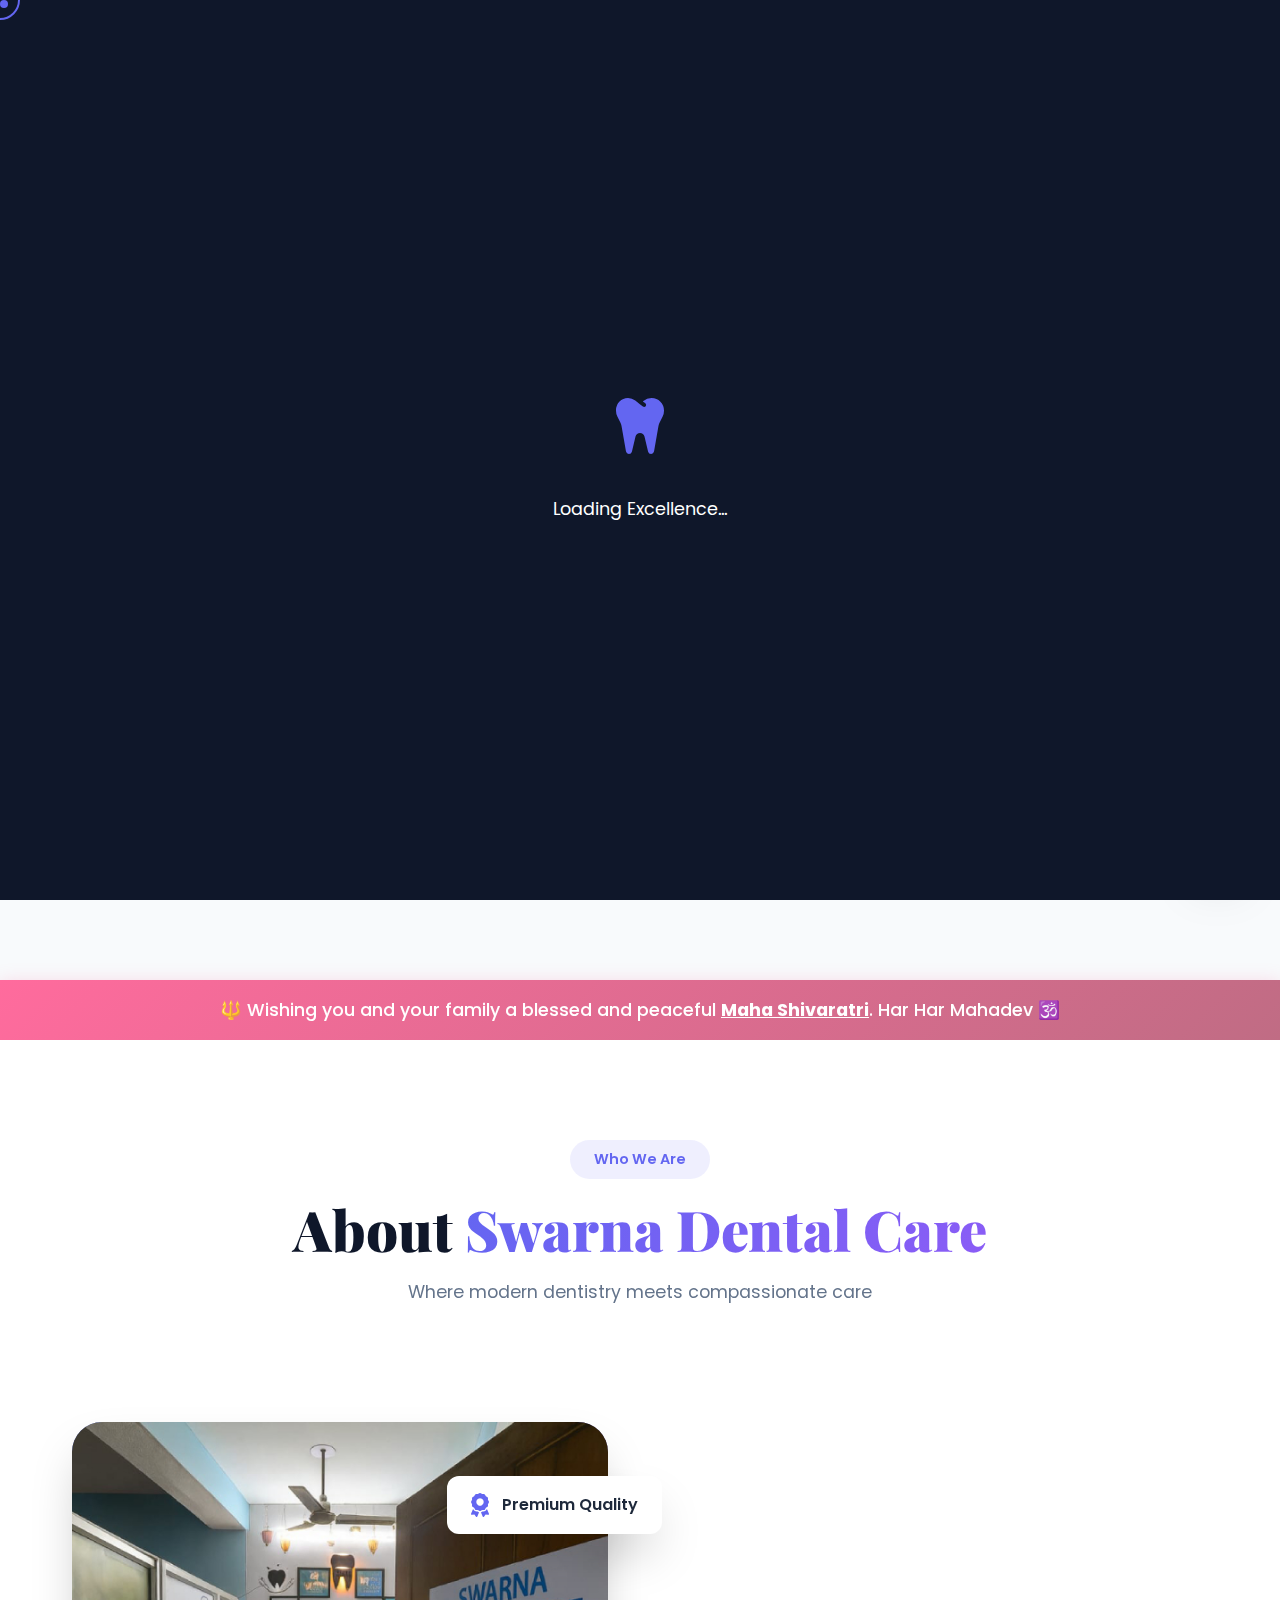
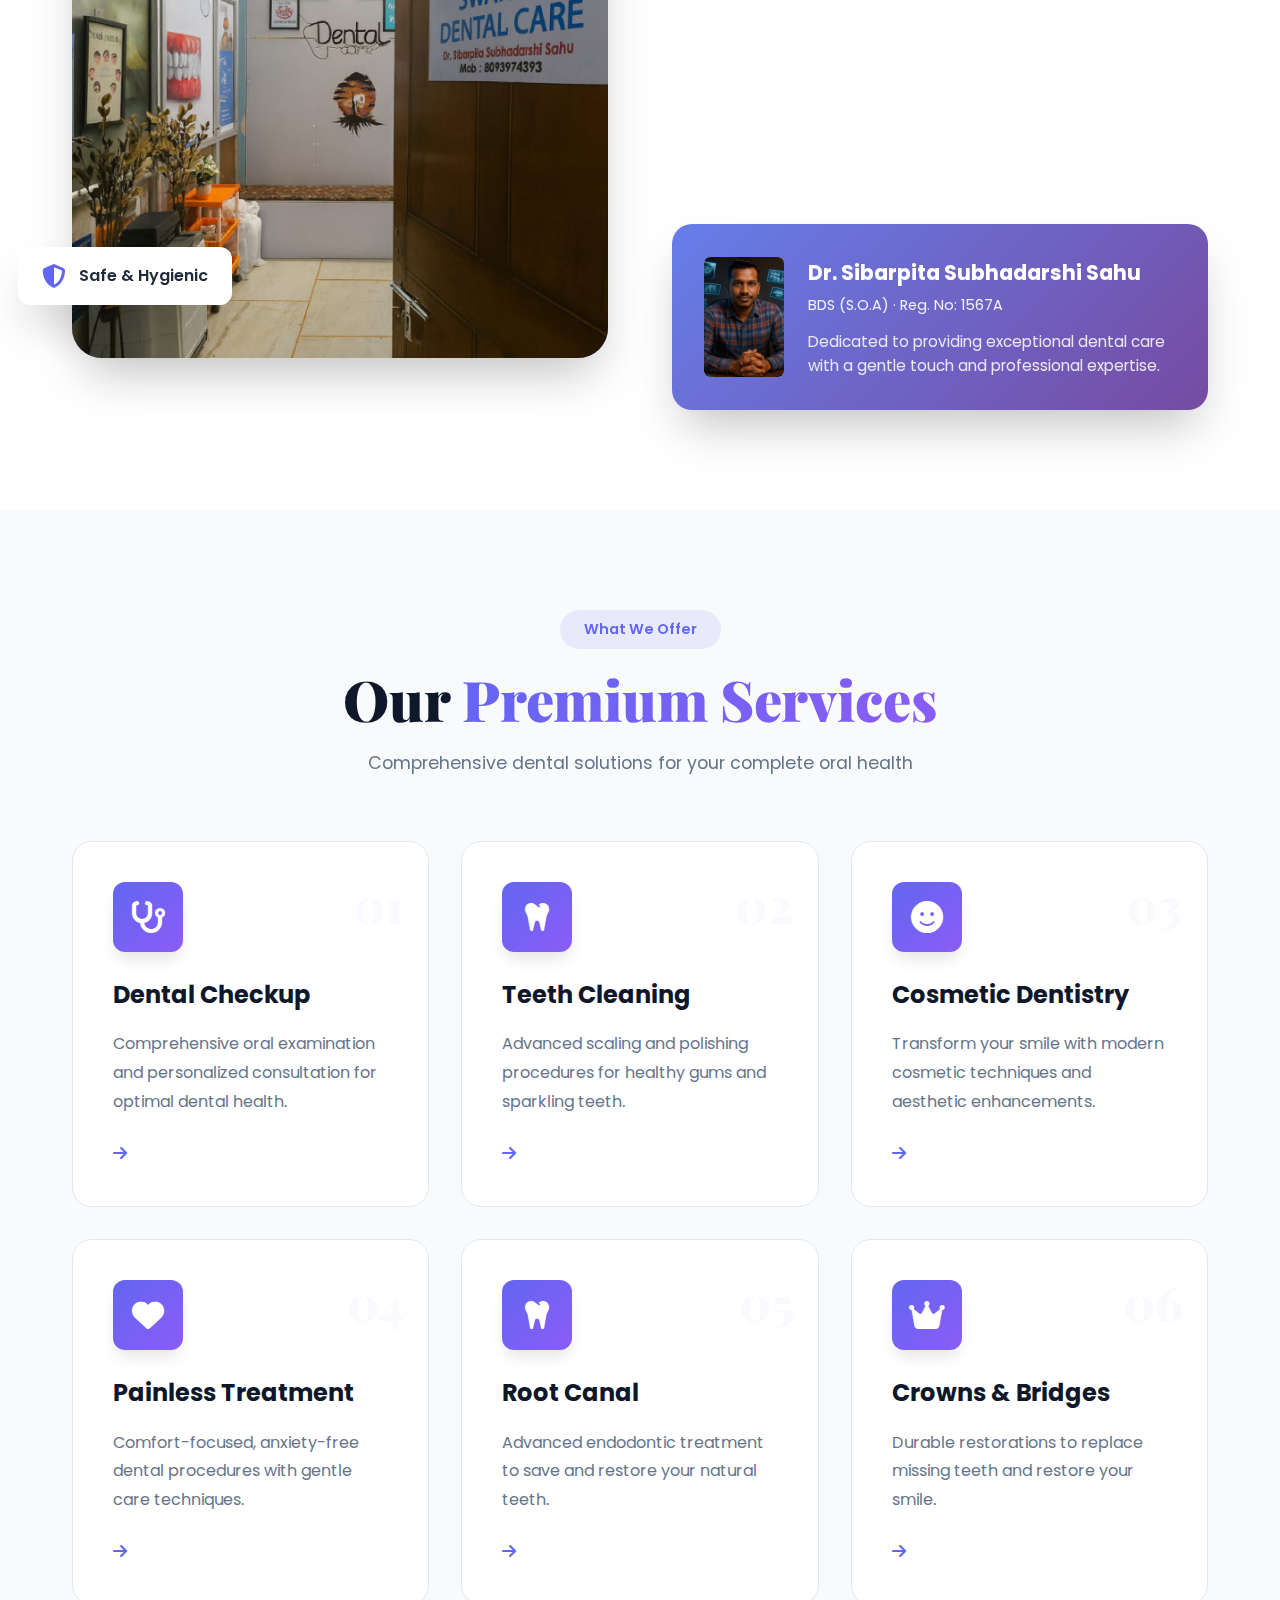
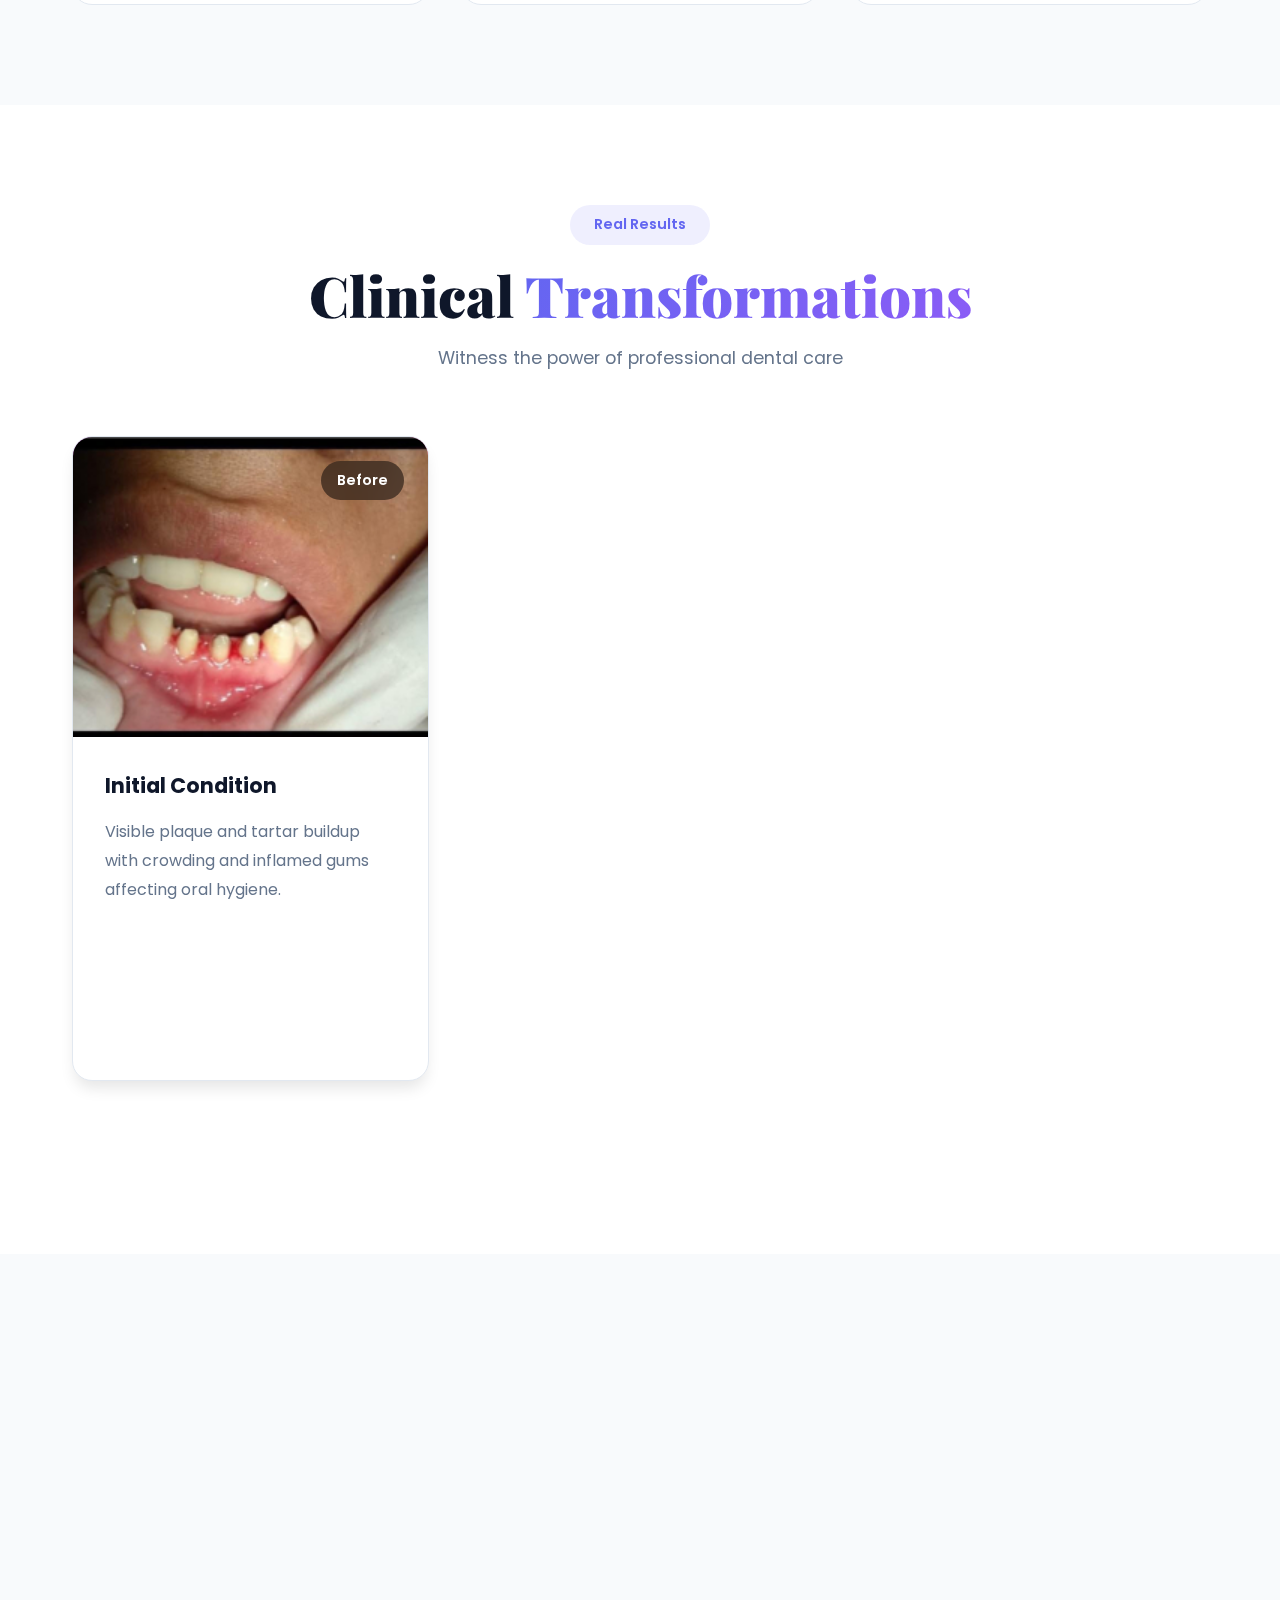
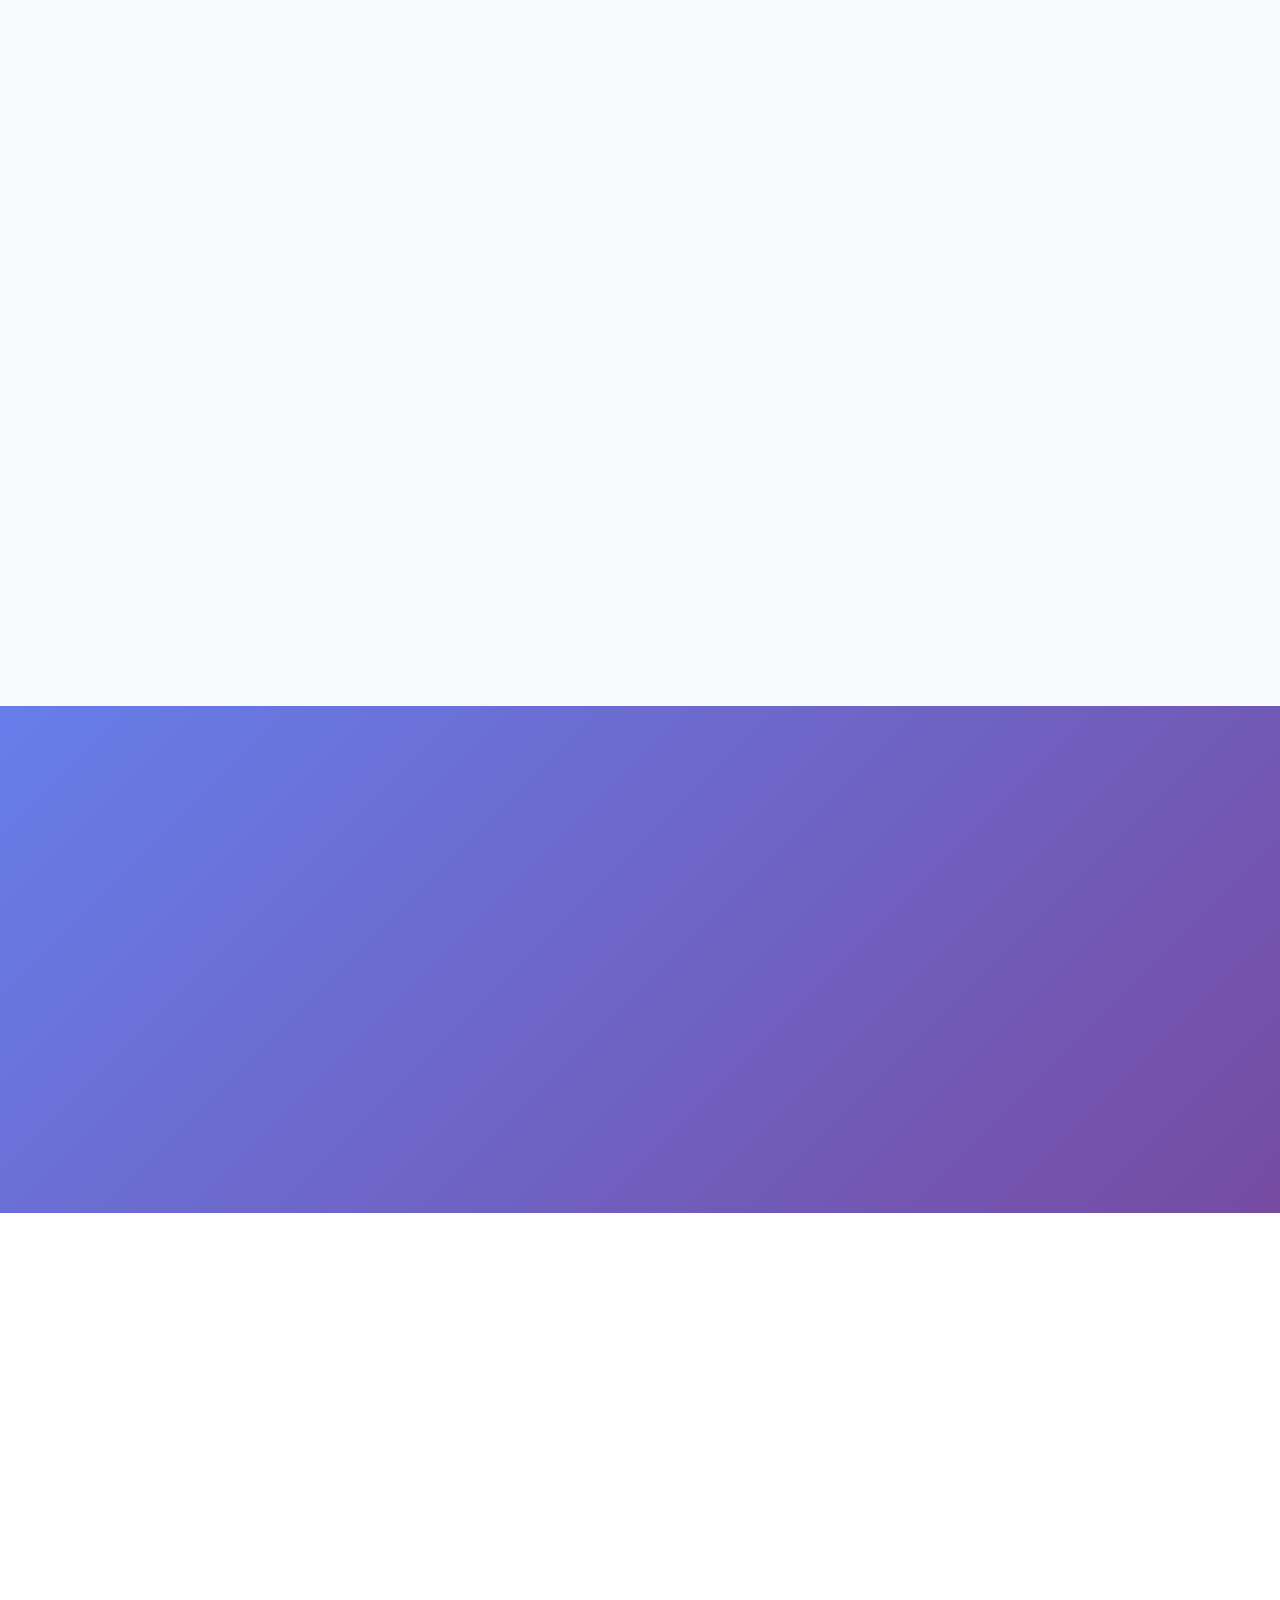
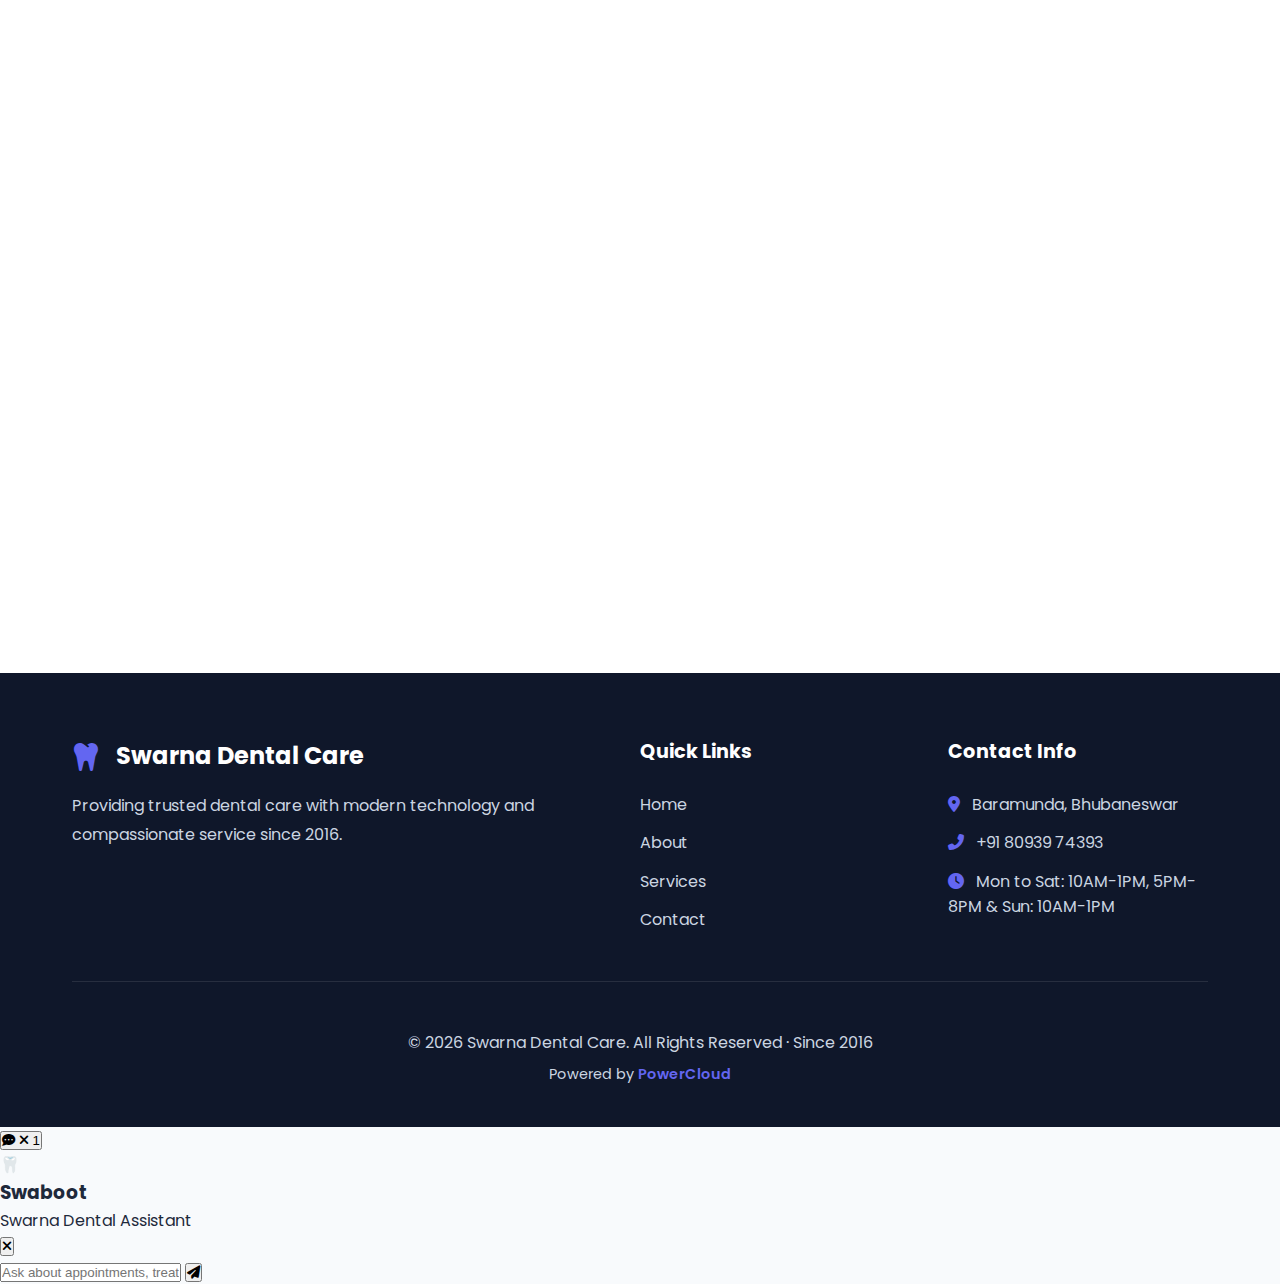
<file: index.html>
<!DOCTYPE html>
<html lang="en">
<head>
    <!-- BASIC -->
    <meta charset="UTF-8">
    <meta name="viewport" content="width=device-width, initial-scale=1.0">
    <title>Swarna Dental Care | Best Dental Clinic in Bhubaneswar</title>
    
    <!-- SEO META -->
    <meta name="description" content="Swarna Dental Care is a modern dental clinic in Baramunda, Bhubaneswar offering painless treatment, teeth cleaning, dental checkups and cosmetic dentistry.">
    <meta name="keywords" content="Swarna Dental Care, Dental Clinic in Bhubaneswar, Dentist near Baramunda, Teeth Cleaning, Dental Checkup, Cosmetic Dentistry">
    <meta name="author" content="Swarna Dental Care">
    <meta name="robots" content="index, follow">
    
    <!-- GOOGLE SEARCH CONSOLE VERIFICATION -->
    <meta name="google-site-verification" content="ca32ca0c05554428" />
    
    <!-- OPEN GRAPH (WhatsApp / Facebook Preview) -->
    <meta property="og:title" content="Swarna Dental Care – Trusted Dental Clinic in Bhubaneswar">
    <meta property="og:description" content="Painless, modern and affordable dental treatments at Swarna Dental Care, Baramunda, Bhubaneswar.">
    <meta property="og:image" content="https://jyotiranswain.github.io/swarna-dental-care/images/clinic1.jpg">
    <meta property="og:url" content="https://jyotiranswain.github.io/swarna-dental-care/">
    <meta property="og:type" content="website">
    
    <!-- GOOGLE FONT -->
    <link href="https://fonts.googleapis.com/css2?family=Inter:wght@300;400;600;700&display=swap" rel="stylesheet">
    
    <!-- Fonts -->
    <link rel="preconnect" href="https://fonts.googleapis.com">
    <link rel="preconnect" href="https://fonts.gstatic.com" crossorigin>
    <link href="https://fonts.googleapis.com/css2?family=Poppins:wght@300;400;500;600;700;800;900&family=Playfair+Display:wght@700;900&display=swap" rel="stylesheet">
    
    <!-- Icons -->
    <link rel="stylesheet" href="https://cdnjs.cloudflare.com/ajax/libs/font-awesome/6.4.0/css/all.min.css">

    <!-- FAVICON -->
    <link rel="icon" type="image/png" href="images/logo.png">

    
    <!-- AOS Animation Library -->
    <link href="https://unpkg.com/aos@2.3.1/dist/aos.css" rel="stylesheet">
    
    <link rel="stylesheet" href="styles.css">
</head>
<body>
    <!-- Preloader -->
    <div class="preloader" id="preloader">
        <div class="preloader-content">
            <div class="tooth-loader">
                <i class="fas fa-tooth"></i>
            </div>
            <p>Loading Excellence...</p>
        </div>
    </div>

    <!-- Cursor -->
    <div class="cursor-dot" id="cursorDot"></div>
    <div class="cursor-outline" id="cursorOutline"></div>

    <!-- Header -->
    <header class="header" id="header">
        <nav class="navbar">
            <div class="container">
                <div class="logo" data-aos="fade-right">
                    <div class="logo-icon">
                        <img src="images/logo.png" alt="Swarna Dental Care Logo" class="logo-img">
                    </div>
                    <div class="logo-text">
                        <span class="logo-main">Swarna Dental Care</span>
                        <span class="logo-sub">Excellence Since 2016</span>
                    </div>
                </div>
                
                <ul class="nav-menu" id="navMenu">
                    <li><a href="#home" class="nav-link active">Home</a></li>
                    <li><a href="#about" class="nav-link">About</a></li>
                    <li><a href="#services" class="nav-link">Services</a></li>
                    <li><a href="#gallery" class="nav-link">Gallery</a></li>
                    <li><a href="#testimonials" class="nav-link">Reviews</a></li>
                    <li><a href="#contact" class="nav-link">Contact</a></li>
                    <li>
                        <a href="tel:+918093974393" class="btn-call-nav">
                            <i class="fas fa-phone-alt"></i>
                            <span>Call Now</span>
                        </a>
                    </li>
                </ul>
                
                <div class="hamburger" id="hamburger">
                    <span></span>
                    <span></span>
                    <span></span>
                </div>
            </div>
        </nav>
        
        <!-- Progress Bar -->
        <div class="progress-bar" id="progressBar"></div>
    </header>



    <!-- Hero Section -->
    <section id="home" class="hero">
        <div class="hero-background">
            <img src="images/clinic1.jpg" alt="Swarna Dental Care Clinic" class="hero-bg-img">
        </div>
        <div class="hero-particles" id="particles"></div>
        <div class="hero-overlay"></div>
        
        <div class="hero-content">
            <div class="container">
                <div class="hero-text" data-aos="fade-up">
                    <div class="hero-badge">
                        <i class="fas fa-award"></i>
                        <span>Premium Dental Care</span>
                    </div>
                    <h1 class="hero-title">
                        Your Perfect Smile<br>
                        <span class="gradient-text">Starts Here</span>
                    </h1>
                    <p class="hero-description">
                        Experience world-class dental treatments with cutting-edge technology 
                        and compassionate care in the heart of Bhubaneswar.
                    </p>
                    
                    <div class="hero-stats">
                        <div class="stat-item" data-aos="fade-up" data-aos-delay="100">
                            <div class="stat-number">
                                <span class="counter" data-target="2500">0</span>+
                            </div>
                            <div class="stat-label">Happy Patients</div>
                        </div>
                        <div class="stat-item" data-aos="fade-up" data-aos-delay="200">
                            <div class="stat-number">
                                <span class="counter" data-target="10">0</span>+
                            </div>
                            <div class="stat-label">Years Experience</div>
                        </div>
                        <div class="stat-item" data-aos="fade-up" data-aos-delay="300">
                            <div class="stat-number">
                                <span class="counter" data-target="15">0</span>+
                            </div>
                            <div class="stat-label">Services</div>
                        </div>
                    </div>
                    
                    <div class="hero-buttons" data-aos="fade-up" data-aos-delay="400">
                        <a href="https://forms.gle/AhPmukqKpe9QDpXF7" target="_blank" class="btn btn-primary">
                            <span>Book Appointment</span>
                            <i class="fas fa-calendar-check"></i>
                        </a>
                        <a href="tel:+918093974393" class="btn btn-secondary">
                            <i class="fas fa-phone-alt"></i>
                            <span>+91 80939 74393</span>
                        </a>
                    </div>
                </div>
            </div>
        </div>
        
        <!-- Scroll Indicator -->
        <div class="scroll-indicator" data-aos="fade-up" data-aos-delay="600">
            <div class="mouse">
                <div class="wheel"></div>
            </div>
            <p>Scroll to explore</p>
        </div>
    </section>
    <!-- NOTICE BAR -->
    <section class="notice-bar" data-aos="zoom-in">
        <p>🔱 Wishing you and your family a blessed and peaceful <strong>Maha Shivaratri</strong>. Har Har Mahadev 🕉️</p>
    </section>
    <!-- About Section -->
    <section id="about" class="about">
        <div class="container">
            <div class="section-header" data-aos="fade-up">
                <span class="section-label">Who We Are</span>
                <h2 class="section-title">About <span class="gradient-text">Swarna Dental Care</span></h2>
                <p class="section-subtitle">Where modern dentistry meets compassionate care</p>
            </div>
            
            <div class="about-content">
                <div class="about-image" data-aos="fade-right" data-aos-delay="200">
                    <div class="image-wrapper">
                        <div class="image-placeholder">
                            <img src="images/clinic5.jpg" alt="Dr. Sibarpita Subhadarshi Sahu" class="doctor-img">
                        </div>
                        <div class="floating-card card-1">
                            <i class="fas fa-award"></i>
                            <span>Premium Quality</span>
                        </div>
                        <div class="floating-card card-2">
                            <i class="fas fa-shield-alt"></i>
                            <span>Safe & Hygienic</span>
                        </div>
                    </div>
                </div>
                
                <div class="about-text" data-aos="fade-left" data-aos-delay="300">
                    <div class="feature-list">
                        <div class="feature-item">
                            <div class="feature-icon">
                                <i class="fas fa-check-circle"></i>
                            </div>
                            <div class="feature-content">
                                <h4>State-of-the-Art Technology</h4>
                                <p>Equipped with the latest dental equipment for precise and effective treatments.</p>
                            </div>
                        </div>
                        
                        <div class="feature-item">
                            <div class="feature-icon">
                                <i class="fas fa-check-circle"></i>
                            </div>
                            <div class="feature-content">
                                <h4>Experienced Professional</h4>
                                <p>Led by Dr. Sibarpita Subhadarshi Sahu with extensive expertise in modern dentistry.</p>
                            </div>
                        </div>
                        
                        <div class="feature-item">
                            <div class="feature-icon">
                                <i class="fas fa-check-circle"></i>
                            </div>
                            <div class="feature-content">
                                <h4>Comprehensive Care</h4>
                                <p>From routine checkups to advanced procedures, we cover all your dental needs.</p>
                            </div>
                        </div>
                        
                        <div class="feature-item">
                            <div class="feature-icon">
                                <i class="fas fa-check-circle"></i>
                            </div>
                            <div class="feature-content">
                                <h4>Comfort-Focused Environment</h4>
                                <p>Clean, modern, and welcoming clinic designed for your complete comfort.</p>
                            </div>
                        </div>
                    </div>
                    
                    <div class="dentist-card">
                        <div class="dentist-avatar">
                            <img src="images/doctor.jpg"
                                alt="Dr. Sibarpita Subhadarshi Sahu"
                                class="dentist-avatar-img">
                                                </div>
                        <div class="dentist-info">
                            <h3>Dr. Sibarpita Subhadarshi Sahu</h3>
                            <p class="dentist-degree">BDS (S.O.A) · Reg. No: 1567A</p>
                            <p class="dentist-description">
                                Dedicated to providing exceptional dental care with a gentle touch and professional expertise.
                            </p>
                        </div>
                    </div>
                </div>
            </div>
        </div>
    </section>

    <!-- Services Section -->
    <section id="services" class="services">
        <div class="container">
            <div class="section-header" data-aos="fade-up">
                <span class="section-label">What We Offer</span>
                <h2 class="section-title">Our <span class="gradient-text">Premium Services</span></h2>
                <p class="section-subtitle">Comprehensive dental solutions for your complete oral health</p>
            </div>
            
            <div class="services-grid">
                <div class="service-card" data-aos="fade-up" data-aos-delay="100">
                    <div class="service-number">01</div>
                    <div class="service-icon">
                        <i class="fas fa-stethoscope"></i>
                    </div>
                    <h3>Dental Checkup</h3>
                    <p>Comprehensive oral examination and personalized consultation for optimal dental health.</p>
                    <div class="service-link">
                        <i class="fas fa-arrow-right"></i>
                    </div>
                </div>
                
                <div class="service-card" data-aos="fade-up" data-aos-delay="200">
                    <div class="service-number">02</div>
                    <div class="service-icon">
                        <i class="fas fa-tooth"></i>
                    </div>
                    <h3>Teeth Cleaning</h3>
                    <p>Advanced scaling and polishing procedures for healthy gums and sparkling teeth.</p>
                    <div class="service-link">
                        <i class="fas fa-arrow-right"></i>
                    </div>
                </div>
                
                <div class="service-card" data-aos="fade-up" data-aos-delay="300">
                    <div class="service-number">03</div>
                    <div class="service-icon">
                        <i class="fas fa-smile"></i>
                    </div>
                    <h3>Cosmetic Dentistry</h3>
                    <p>Transform your smile with modern cosmetic techniques and aesthetic enhancements.</p>
                    <div class="service-link">
                        <i class="fas fa-arrow-right"></i>
                    </div>
                </div>
                
                <div class="service-card" data-aos="fade-up" data-aos-delay="400">
                    <div class="service-number">04</div>
                    <div class="service-icon">
                        <i class="fas fa-heart"></i>
                    </div>
                    <h3>Painless Treatment</h3>
                    <p>Comfort-focused, anxiety-free dental procedures with gentle care techniques.</p>
                    <div class="service-link">
                        <i class="fas fa-arrow-right"></i>
                    </div>
                </div>
                
                <div class="service-card" data-aos="fade-up" data-aos-delay="500">
                    <div class="service-number">05</div>
                    <div class="service-icon">
                        <i class="fas fa-tooth"></i>
                    </div>
                    <h3>Root Canal</h3>
                    <p>Advanced endodontic treatment to save and restore your natural teeth.</p>
                    <div class="service-link">
                        <i class="fas fa-arrow-right"></i>
                    </div>
                </div>
                
                <div class="service-card" data-aos="fade-up" data-aos-delay="600">
                    <div class="service-number">06</div>
                    <div class="service-icon">
                        <i class="fas fa-crown"></i>
                    </div>
                    <h3>Crowns & Bridges</h3>
                    <p>Durable restorations to replace missing teeth and restore your smile.</p>
                    <div class="service-link">
                        <i class="fas fa-arrow-right"></i>
                    </div>
                </div>
            </div>
        </div>
    </section>

    <!-- Clinical Gallery Section -->
    <section id="gallery" class="gallery">
        <div class="container">
            <div class="section-header" data-aos="fade-up">
                <span class="section-label">Real Results</span>
                <h2 class="section-title">Clinical <span class="gradient-text">Transformations</span></h2>
                <p class="section-subtitle">Witness the power of professional dental care</p>
            </div>
            
            <div class="gallery-grid">
                <div class="gallery-card" data-aos="zoom-in" data-aos-delay="100">
                    <div class="gallery-image before">
                        <img src="images/treatment-before-after-1.jpg" alt="Before Treatment" class="gallery-img">
                        <div class="image-overlay">
                            <i class="fas fa-search-plus"></i>
                        </div>
                        <div class="gallery-badge">Before</div>
                    </div>
                    <div class="gallery-content">
                        <h3>Initial Condition</h3>
                        <p>Visible plaque and tartar buildup with crowding and inflamed gums affecting oral hygiene.</p>
                    </div>
                </div>
                
                <div class="gallery-card" data-aos="zoom-in" data-aos-delay="200">
                    <div class="gallery-image after">
                        <img src="images/treatment-before-after-2.jpg" alt="After Treatment" class="gallery-img">
                        <div class="image-overlay">
                            <i class="fas fa-search-plus"></i>
                        </div>
                        <div class="gallery-badge success">After</div>
                    </div>
                    <div class="gallery-content">
                        <h3>Transformed Smile</h3>
                        <p>Cleaner, brighter teeth with improved alignment, healthier gums, and natural confidence.</p>
                    </div>
                </div>
                
                <div class="gallery-card result-card" data-aos="zoom-in" data-aos-delay="300">
                    <div class="result-icon">
                        <i class="fas fa-check-circle"></i>
                    </div>
                    <h3>Outstanding Results</h3>
                    <p>Professional dental care restored oral health, hygiene, and smile aesthetics.</p>
                    <div class="result-features">
                        <span><i class="fas fa-check"></i> Improved Hygiene</span>
                        <span><i class="fas fa-check"></i> Enhanced Aesthetics</span>
                        <span><i class="fas fa-check"></i> Boosted Confidence</span>
                    </div>
                </div>
            </div>
            
            <p class="gallery-note" data-aos="fade-up">* All images shown with patient consent</p>
        </div>
    </section>

    <!-- Testimonials Section -->
    <section id="testimonials" class="testimonials">
        <div class="container">
            <div class="section-header" data-aos="fade-up">
                <span class="section-label">Patient Reviews</span>
                <h2 class="section-title">What Our <span class="gradient-text">Patients Say</span></h2>
                <p class="section-subtitle">Real experiences from real people</p>
            </div>
            
            <div class="testimonials-wrapper">
                <div class="testimonial-card" data-aos="fade-up" data-aos-delay="100">
                    <div class="testimonial-header">
                        <div class="testimonial-avatar">
                            <i class="fas fa-user"></i>
                        </div>
                        <div class="testimonial-meta">
                            <h4>Dibyajyoti Parida</h4>
                            <div class="stars">
                                <i class="fas fa-star"></i>
                                <i class="fas fa-star"></i>
                                <i class="fas fa-star"></i>
                                <i class="fas fa-star"></i>
                                <i class="fas fa-star"></i>
                            </div>
                        </div>
                        <div class="quote-icon">
                            <i class="fas fa-quote-right"></i>
                        </div>
                    </div>
                    <p class="testimonial-text">
                        Efficient and friendly doctor. Explains causes well and provides fast solutions. 
                        Highly recommend for anyone seeking quality dental care!
                    </p>
                </div>
                
                <div class="testimonial-card" data-aos="fade-up" data-aos-delay="200">
                    <div class="testimonial-header">
                        <div class="testimonial-avatar">
                            <i class="fas fa-user"></i>
                        </div>
                        <div class="testimonial-meta">
                            <h4>Suvendu Kumar Hota</h4>
                            <div class="stars">
                                <i class="fas fa-star"></i>
                                <i class="fas fa-star"></i>
                                <i class="fas fa-star"></i>
                                <i class="fas fa-star"></i>
                                <i class="fas fa-star"></i>
                            </div>
                        </div>
                        <div class="quote-icon">
                            <i class="fas fa-quote-right"></i>
                        </div>
                    </div>
                    <p class="testimonial-text">
                        Calm, polite, and professional. The doctor provides genuine treatment with great care. 
                        Highly recommended for anyone looking for trustworthy dental services.
                    </p>
                </div>
                
                <div class="testimonial-card" data-aos="fade-up" data-aos-delay="300">
                    <div class="testimonial-header">
                        <div class="testimonial-avatar">
                            <i class="fas fa-user"></i>
                        </div>
                        <div class="testimonial-meta">
                            <h4>Sukanta Kumar Palei</h4>
                            <div class="stars">
                                <i class="fas fa-star"></i>
                                <i class="fas fa-star"></i>
                                <i class="fas fa-star"></i>
                                <i class="fas fa-star"></i>
                                <i class="fas fa-star"></i>
                            </div>
                        </div>
                        <div class="quote-icon">
                            <i class="fas fa-quote-right"></i>
                        </div>
                    </div>
                    <p class="testimonial-text">
                        Helpful doctor with professional behavior. The treatment was excellent and the 
                        environment is very comfortable. Thank you so much!
                    </p>
                </div>
            </div>
            
            <div class="rating-summary" data-aos="fade-up" data-aos-delay="400">
                <div class="rating-score">
                    <div class="score">5.0</div>
                    <div class="stars-large">
                        <i class="fas fa-star"></i>
                        <i class="fas fa-star"></i>
                        <i class="fas fa-star"></i>
                        <i class="fas fa-star"></i>
                        <i class="fas fa-star"></i>
                    </div>
                    <p>Based on 100+ reviews</p>
                </div>
            </div>
        </div>
    </section>

    <!-- Appointment Section -->
    <section class="appointment-section">
        <div class="container">
            <div class="appointment-content" data-aos="fade-up">
                <div class="appointment-info">
                    <div class="appointment-icon">
                        <i class="far fa-clock"></i>
                    </div>
                    <div class="appointment-text">
                        <h3>Clinic Hours</h3>
                        <div class="hours-list">
                            <div class="hour-item">
                                <span class="day">Monday - Saturday</span>
                                <span class="time">10:00 AM - 1:00 PM<br>5:00 PM - 8:00 PM</span>
                            </div>
                            <div class="hour-item">
                                <span class="day">Sunday</span>
                                <span class="time">10:00 AM - 1:00 PM</span>
                            </div>
                        </div>
                    </div>
                </div>
                
                <div class="appointment-cta">
                    <h2>Ready for a Brighter Smile?</h2>
                    <p>Book your appointment today and experience the difference</p>
                    <a href="https://forms.gle/AhPmukqKpe9QDpXF7" target="_blank" class="btn btn-primary btn-large">
                        <span>Book Appointment Now</span>
                        <i class="fas fa-calendar-check"></i>
                    </a>
                </div>
            </div>
        </div>
    </section>

    <!-- Contact Section -->
    <section id="contact" class="contact">
        <div class="container">
            <div class="section-header" data-aos="fade-up">
                <span class="section-label">Get In Touch</span>
                <h2 class="section-title">Visit Our <span class="gradient-text">Clinic</span></h2>
                <p class="section-subtitle">We're here to help you achieve your perfect smile</p>
            </div>
            
            <div class="contact-grid">
                <div class="contact-info" data-aos="fade-right">
                    <div class="info-card">
                        <div class="info-icon">
                            <i class="fas fa-map-marker-alt"></i>
                        </div>
                        <div class="info-content">
                            <h4>Location</h4>
                            <p>Nilima Complex, Plot No. 988<br>Near Delta Square, Baramunda<br>Bhubaneswar – 751003</p>
                        </div>
                    </div>
                    
                    <div class="info-card">
                        <div class="info-icon">
                            <i class="fas fa-phone-alt"></i>
                        </div>
                        <div class="info-content">
                            <h4>Phone</h4>
                            <p><a href="tel:+918093974393">+91 80939 74393</a></p>
                        </div>
                    </div>
                    
                    <div class="info-card">
                        <div class="info-icon">
                            <i class="fas fa-share-alt"></i>
                        </div>
                        <div class="info-content">
                            <h4>Follow Us</h4>
                            <div class="social-links">
                                <a href="https://www.facebook.com/share/1LB9zmMrTS/?mibextid=wwXIfr" target="_blank" class="social-link">
                                    <i class="fab fa-facebook-f"></i>
                                </a>
                                <a href="https://www.instagram.com/swarna_dental_care" target="_blank" class="social-link">
                                    <i class="fab fa-instagram"></i>
                                </a>
                                <a href="https://wa.me/918093974393" target="_blank" class="social-link">
                                    <i class="fab fa-whatsapp"></i>
                                </a>
                            </div>
                        </div>
                    </div>
                    
                    <a href="https://maps.app.goo.gl/rAGBcvqvvve7DV9r6" target="_blank" class="btn btn-primary">
                        <i class="fas fa-map-marked-alt"></i>
                        <span>Get Directions</span>
                    </a>
                </div>
                
                <div class="map-wrapper" data-aos="fade-left">
                    <div class="map-container">
                        <iframe 
                            src="https://www.google.com/maps/embed?pb=!1m18!1m12!1m3!1d3742.902!2d85.797982!3d20.2751564!2m3!1f0!2f0!3f0!3m2!1i1024!2i768!4f13.1!3m3!1m2!1s0x3a19a77ec0000001%3A0x5bb6c1c6467d8433!2sSwarna%20Dental%20Care!5e0!3m2!1sen!2sin!4v999999999" 
                            width="100%" 
                            height="620" 
                            style="border:0;" 
                            allowfullscreen="" 
                            loading="lazy">
                        </iframe>
                    </div>
                </div>
            </div>
        </div>
    </section>

    <!-- Footer -->
    <footer class="footer">
        <div class="container">
            <div class="footer-content">
                <div class="footer-brand">
                    <div class="footer-logo">
                        <i class="fas fa-tooth"></i>
                        <span>Swarna Dental Care</span>
                    </div>
                    <p>Providing trusted dental care with modern technology and compassionate service since 2016.</p>
                </div>
                
                <div class="footer-links">
                    <h4>Quick Links</h4>
                    <ul>
                        <li><a href="#home">Home</a></li>
                        <li><a href="#about">About</a></li>
                        <li><a href="#services">Services</a></li>
                        <li><a href="#contact">Contact</a></li>
                    </ul>
                </div>
                
                <div class="footer-contact">
                    <h4>Contact Info</h4>
                    <ul>
                        <li><i class="fas fa-map-marker-alt"></i> Baramunda, Bhubaneswar</li>
                        <li><i class="fas fa-phone-alt"></i> +91 80939 74393</li>
                        <li><i class="fas fa-clock"></i> Mon to Sat: 10AM-1PM, 5PM-8PM & Sun: 10AM-1PM</li>
                    </ul>
                </div>
            </div>
            
            <div class="footer-bottom">
                <p>&copy; 2026 Swarna Dental Care. All Rights Reserved · Since 2016</p>
                <p class="powered-by">Powered by <a href="https://sites.google.com/view/powercloud/" target="_blank">PowerCloud</a></p>
            </div>
        </div>
    </footer>

    <!-- WhatsApp Float Button -->
    <a href="https://wa.me/918093974393" class="whatsapp-float" target="_blank" aria-label="WhatsApp">
        <i class="fab fa-whatsapp"></i>
        <span class="whatsapp-text">Chat with us</span>
    </a>

    <!-- Scroll to Top Button -->
    <button class="scroll-top" id="scrollTop">
        <i class="fas fa-arrow-up"></i>
    </button>

    <!-- ========== SWABOOT CHATBOT ========== -->
    <!-- Launcher Button -->
    <button class="swaboot-launcher" id="swabootLauncher" aria-label="Open Swaboot Chat">
        <i class="fas fa-comment-dots swaboot-icon-open"></i>
        <i class="fas fa-times swaboot-icon-close"></i>
        <span class="swaboot-badge" id="swabootBadge">1</span>
    </button>

    <!-- Chat Window -->
    <div class="swaboot-window" id="swabootWindow" role="dialog" aria-label="Swaboot Dental Assistant">
        <!-- Header -->
        <div class="swaboot-header">
            <div class="swaboot-avatar-wrap">
                <span class="swaboot-avatar-emoji">🦷</span>
                <span class="swaboot-online-dot"></span>
            </div>
            <div class="swaboot-header-info">
                <h3>Swaboot</h3>
                <span>Swarna Dental Assistant</span>
            </div>
            <button class="swaboot-close-btn" id="swabootClose" aria-label="Close">
                <i class="fas fa-times"></i>
            </button>
        </div>

        <!-- Messages Area -->
        <div class="swaboot-messages" id="swabootMessages"></div>

        <!-- Input Area -->
        <div class="swaboot-input-wrap">
            <input
                type="text"
                id="swabootInput"
                class="swaboot-input"
                placeholder="Ask about appointments, treatments…"
                autocomplete="off"
            />
            <button class="swaboot-send" id="swabootSend" aria-label="Send">
                <i class="fas fa-paper-plane"></i>
            </button>
        </div>
    </div>
    <!-- ========== END SWABOOT CHATBOT ========== -->

    <!-- Scripts -->
    <script src="https://unpkg.com/aos@2.3.1/dist/aos.js"></script>
    <script src="script.js"></script>
    <script>
    // ============================================================
    //  SWABOOT CHATBOT — Swarna Dental Care
    // ============================================================
    (function () {
        // ── Q&A Knowledge Base ──────────────────────────────────
        const QA = [
            {
                patterns: ["appointment", "book", "schedule", "visit", "reserve"],
                answer: "You can book an appointment easily! 📅 Fill the online form: <a href='https://forms.gle/AhPmukqKpe9QDpXF7' target='_blank' style='color:var(--primary);font-weight:600'>Click here to Book</a>, or call us at <a href='tel:+918093974393' style='color:var(--primary);font-weight:600'>+91 80939 74393</a>. We're open Mon–Sat: 10AM–1PM & 5PM–8PM, Sunday: 10AM–1PM."
            },
            {
                patterns: ["tooth pain", "toothache", "pain", "ache", "hurts", "sensitive", "sensitivity"],
                answer: "Tooth pain should never be ignored! 😟 It could be due to a cavity, cracked tooth, gum disease, or an exposed root. Please call us immediately at <a href='tel:+918093974393' style='color:var(--primary);font-weight:600'>+91 80939 74393</a>. We offer painless treatments to get you comfortable fast."
            },
            {
                patterns: ["whitening", "whiten", "bleach", "bright", "stain", "yellow"],
                answer: "We offer professional teeth whitening that gives visible results in one session! 😁 Our advanced whitening treatments are safe, effective, and long-lasting (1–3 years with proper care). Book a consultation to get your brightest smile!"
            },
            {
                patterns: ["braces", "orthodontic", "alignment", "crooked", "invisalign", "aligner", "wire"],
                answer: "We provide modern orthodontic treatments including traditional braces and clear aligner options. Treatment duration varies from 6 months to 2+ years based on complexity. Book a free consultation with Dr. Sibarpita Sahu to find the best option for you!"
            },
            {
                patterns: ["implant", "missing tooth", "replace", "gap", "artificial tooth"],
                answer: "Dental implants are the gold standard for replacing missing teeth 🦷. They look, feel, and function like natural teeth and can last a lifetime! We also offer bridges and dentures as alternatives. Contact us to discuss which option suits you best."
            },
            {
                patterns: ["cleaning", "scale", "polish", "hygiene", "checkup", "check-up", "routine", "scaling"],
                answer: "We recommend a professional cleaning every 6 months! 🌟 Our advanced scaling and polishing removes plaque, tartar, and stains while our dentist checks for early signs of any issues. Prevention is always better than cure!"
            },
            {
                patterns: ["cavity", "filling", "decay", "hole", "caries"],
                answer: "Cavities are treated with tooth-coloured composite fillings that blend perfectly with your natural teeth. 🦷 The procedure is quick and virtually painless with local anaesthesia. Caught early, it's simple and affordable!"
            },
            {
                patterns: ["root canal", "pulp", "infection", "abscess", "rct"],
                answer: "Root canal treatment (RCT) removes infected pulp tissue to save your natural tooth and eliminate pain. 💊 With modern techniques, it's as comfortable as a regular filling. We also place a protective crown afterwards for longevity."
            },
            {
                patterns: ["crown", "cap", "broken", "cracked", "chipped"],
                answer: "Dental crowns are custom-made caps that restore damaged teeth's shape, strength, and appearance. They're used after root canals, for cracked teeth, or heavily decayed teeth. Our crowns typically last 10–15 years! 👑"
            },
            {
                patterns: ["extraction", "remove", "pull", "wisdom", "wisdom tooth"],
                answer: "Tooth extractions are performed under local anaesthesia for a comfortable experience. 🏥 Wisdom teeth are often removed if impacted or causing crowding. Recovery takes 3–7 days and we'll give you complete aftercare instructions!"
            },
            {
                patterns: ["emergency", "urgent", "knocked", "fell out", "swelling", "broken tooth"],
                answer: "🚨 Dental Emergency? Call us NOW: <a href='tel:+918093974393' style='color:var(--primary);font-weight:600'>+91 80939 74393</a>. If a tooth is knocked out, keep it moist in milk or saliva and come in within 30 minutes for the best chance of saving it!"
            },
            {
                patterns: ["cost", "price", "fee", "charge", "afford", "insurance", "payment", "rate", "how much"],
                answer: "We offer affordable, transparent pricing with no hidden charges. 💰 We strive to make quality dental care accessible to everyone. Contact us at <a href='tel:+918093974393' style='color:var(--primary);font-weight:600'>+91 80939 74393</a> for detailed pricing on specific treatments."
            },
            {
                patterns: ["children", "kid", "child", "baby", "pediatric", "son", "daughter"],
                answer: "We love seeing young patients! 🧒 We recommend the first dental visit around age 1 or when the first tooth appears. Our friendly team makes visits fun and stress-free, building good dental habits for life!"
            },
            {
                patterns: ["gum", "gums", "bleeding gum", "gingivitis", "periodont", "swollen gum"],
                answer: "Bleeding or swollen gums are signs of gingivitis — early-stage gum disease that's very treatable! 🌿 Good brushing, flossing, and professional cleaning can reverse it. Don't ignore it; come see us before it progresses!"
            },
            {
                patterns: ["veneer", "porcelain", "smile makeover", "cosmetic", "gap teeth", "aesthetic"],
                answer: "We offer cosmetic dentistry including veneers, smile design, and makeovers to give you the smile you've always dreamed of! 😍 Veneers can fix chips, stains, gaps, and uneven teeth and last 10–20 years."
            },
            {
                patterns: ["hours", "open", "timing", "time", "when", "working", "schedule", "days"],
                answer: "🕘 Our Clinic Hours:<br>• Mon – Sat: 10:00 AM – 1:00 PM &amp; 5:00 PM – 8:00 PM<br>• Sunday: 10:00 AM – 1:00 PM<br>Call us: <a href='tel:+918093974393' style='color:var(--primary);font-weight:600'>+91 80939 74393</a>"
            },
            {
                patterns: ["location", "address", "where", "find", "directions", "place", "baramunda"],
                answer: "📍 We're located at:<br><strong>Nilima Complex, Plot No. 988</strong><br>Near Delta Square, Baramunda<br>Bhubaneswar – 751003<br><br><a href='https://maps.app.goo.gl/rAGBcvqvvve7DV9r6' target='_blank' style='color:var(--primary);font-weight:600'>📍 Get Directions on Google Maps</a>"
            },
            {
                patterns: ["doctor", "dentist", "dr", "dr.", "sibarpita", "sahu", "who is"],
                answer: "Our clinic is led by <strong>Dr. Sibarpita Subhadarshi Sahu</strong> 👩‍⚕️<br>• BDS from S.O.A University<br>• Registration No: 1567A<br>• Expert in modern, painless dentistry<br>• Trusted by 2500+ happy patients since 2016!"
            },
            {
                patterns: ["denture", "full mouth", "removable", "partial denture"],
                answer: "We provide high-quality dentures — full or partial — that restore your smile and chewing function. 😊 Modern dentures look natural and fit comfortably. Book a consultation to find the best solution for you!"
            },
            {
                patterns: ["whatsapp", "message", "contact", "reach", "call", "phone", "number"],
                answer: "You can reach us via:<br>📞 Call: <a href='tel:+918093974393' style='color:var(--primary);font-weight:600'>+91 80939 74393</a><br>💬 WhatsApp: <a href='https://wa.me/918093974393' target='_blank' style='color:var(--primary);font-weight:600'>Chat on WhatsApp</a><br>We usually respond within a few minutes!"
            },
            {
                patterns: ["hi", "hello", "hey", "good morning", "good evening", "good afternoon", "hii", "helo", "namaste"],
                answer: "Namaste! 🙏 Welcome to Swarna Dental Care. I'm <strong>Swaboot</strong>, your dental assistant. I can help with appointments, treatments, clinic info, and more. How can I assist you today? 😊"
            },
            {
                patterns: ["thank", "thanks", "thank you", "dhanyavad", "shukriya", "appreciate"],
                answer: "You're most welcome! 😊 We're always happy to help. Don't forget — a healthy smile is a confident smile! 🦷✨ Visit us at Swarna Dental Care, Baramunda."
            },
            {
                patterns: ["bye", "goodbye", "see you", "later", "take care", "ok bye"],
                answer: "Goodbye! 👋 Take care and remember to brush twice daily and floss! We look forward to seeing you at Swarna Dental Care, Baramunda. 😁"
            }
        ];

        const QUICK_REPLIES = [
            { label: "📅 Book Appointment", key: "appointment" },
            { label: "🦷 Teeth Cleaning", key: "cleaning" },
            { label: "📍 Location & Hours", key: "location" },
            { label: "🚨 Emergency", key: "emergency" }
        ];

        // ── DOM refs ────────────────────────────────────────────
        const launcher  = document.getElementById('swabootLauncher');
        const window_   = document.getElementById('swabootWindow');
        const closeBtn  = document.getElementById('swabootClose');
        const messages  = document.getElementById('swabootMessages');
        const input     = document.getElementById('swabootInput');
        const sendBtn   = document.getElementById('swabootSend');
        const badge     = document.getElementById('swabootBadge');

        let isOpen   = false;
        let greeted  = false;

        // ── Toggle ──────────────────────────────────────────────
        function toggle() {
            isOpen = !isOpen;
            window_.classList.toggle('swaboot-visible', isOpen);
            launcher.classList.toggle('swaboot-open', isOpen);
            if (isOpen) {
                badge.style.display = 'none';
                if (!greeted) { greeted = true; greet(); }
                setTimeout(() => input.focus(), 300);
            }
        }

        launcher.addEventListener('click', toggle);
        closeBtn.addEventListener('click', toggle);

        // ── Greeting ────────────────────────────────────────────
        function greet() {
            addTimestamp();
            showTyping(1000).then(() => {
                addBotBubble("Namaste! 🙏 I'm <strong>Swaboot</strong>, your Swarna Dental Care assistant. How can I help you today?", true);
            });
        }

        // ── Timestamp ───────────────────────────────────────────
        function addTimestamp() {
            const d = document.createElement('div');
            d.className = 'swaboot-timestamp';
            d.textContent = new Date().toLocaleTimeString([], { hour: '2-digit', minute: '2-digit' });
            messages.appendChild(d);
            scroll();
        }

        // ── Typing indicator ────────────────────────────────────
        function showTyping(delay = 800) {
            return new Promise(resolve => {
                const row = document.createElement('div');
                row.className = 'swaboot-row swaboot-row-bot';
                row.id = 'swabootTyping';
                row.innerHTML = `
                    <div class="swaboot-bot-icon">🦷</div>
                    <div class="swaboot-bubble swaboot-bubble-bot swaboot-typing">
                        <span></span><span></span><span></span>
                    </div>`;
                messages.appendChild(row);
                scroll();
                setTimeout(() => { row.remove(); resolve(); }, delay + Math.random() * 400);
            });
        }

        // ── Bot bubble ──────────────────────────────────────────
        function addBotBubble(html, showQR = false) {
            const row = document.createElement('div');
            row.className = 'swaboot-row swaboot-row-bot';
            row.innerHTML = `
                <div class="swaboot-bot-icon">🦷</div>
                <div class="swaboot-bubble swaboot-bubble-bot">${html}</div>`;
            messages.appendChild(row);

            if (showQR) {
                const qrWrap = document.createElement('div');
                qrWrap.className = 'swaboot-quick-replies';
                QUICK_REPLIES.forEach(qr => {
                    const btn = document.createElement('button');
                    btn.className = 'swaboot-qr-btn';
                    btn.textContent = qr.label;
                    btn.addEventListener('click', () => {
                        qrWrap.remove();
                        processInput(qr.key);
                    });
                    qrWrap.appendChild(btn);
                });
                messages.appendChild(qrWrap);
            }
            scroll();
        }

        // ── User bubble ─────────────────────────────────────────
        function addUserBubble(text) {
            const row = document.createElement('div');
            row.className = 'swaboot-row swaboot-row-user';
            row.innerHTML = `<div class="swaboot-bubble swaboot-bubble-user">${escHtml(text)}</div>
                             <div class="swaboot-user-icon"><i class="fas fa-user"></i></div>`;
            messages.appendChild(row);
            scroll();
        }

        // ── Match answer ────────────────────────────────────────
        function getAnswer(text) {
            const lower = text.toLowerCase();
            for (const qa of QA) {
                if (qa.patterns.some(p => lower.includes(p))) return qa.answer;
            }
            return "I'm not quite sure about that, but our team is happy to help! 😊<br>📞 Call us: <a href='tel:+918093974393' style='color:var(--primary);font-weight:600'>+91 80939 74393</a> or <a href='https://wa.me/918093974393' target='_blank' style='color:var(--primary);font-weight:600'>WhatsApp us</a>.";
        }

        // ── Process input ────────────────────────────────────────
        async function processInput(text) {
            if (!text.trim()) return;
            addUserBubble(text);
            await showTyping();
            addBotBubble(getAnswer(text));
        }

        // ── Send ─────────────────────────────────────────────────
        function handleSend() {
            const val = input.value.trim();
            if (!val) return;
            input.value = '';
            processInput(val);
        }

        sendBtn.addEventListener('click', handleSend);
        input.addEventListener('keydown', e => { if (e.key === 'Enter') handleSend(); });

        // ── Helpers ──────────────────────────────────────────────
        function scroll() { messages.scrollTop = messages.scrollHeight; }
        function escHtml(t) {
            return t.replace(/&/g,'&amp;').replace(/</g,'&lt;').replace(/>/g,'&gt;');
        }

        // ── Hint bubble after 3s ─────────────────────────────────
        setTimeout(() => {
            if (!isOpen) {
                badge.style.display = 'flex';
                const hint = document.createElement('div');
                hint.className = 'swaboot-hint';
                hint.innerHTML = '🦷 Hi! Need dental help?';
                document.body.appendChild(hint);
                setTimeout(() => hint.remove(), 4000);
            }
        }, 3000);
    })();
    </script>
</body>
</html>
</file>
<file: styles.css>
/* ===== MODERN ADVANCED CSS ===== */

/* CSS Variables */
:root {
    --primary: #6366f1;
    --secondary: #8b5cf6;
    --accent: #14b8a6;
    --success: #10b981;
    --warning: #f59e0b;
    --danger: #ef4444;
    
    --dark: #0f172a;
    --dark-light: #1e293b;
    --dark-lighter: #334155;
    
    --light: #f8fafc;
    --light-dark: #e2e8f0;
    --light-darker: #cbd5e1;
    
    --white: #ffffff;
    --text: #1e293b;
    --text-light: #64748b;
    --text-muted: #94a3b8;
    
    --gradient-1: linear-gradient(135deg, #667eea 0%, #764ba2 100%);
    --gradient-2: linear-gradient(135deg, #f093fb 0%, #f5576c 100%);
    --gradient-3: linear-gradient(135deg, #4facfe 0%, #00f2fe 100%);
    --gradient-4: linear-gradient(135deg, #43e97b 0%, #38f9d7 100%);
    --gradient-primary: linear-gradient(135deg, var(--primary) 0%, var(--secondary) 100%);
    
    --shadow-sm: 0 1px 2px 0 rgba(0, 0, 0, 0.05);
    --shadow: 0 4px 6px -1px rgba(0, 0, 0, 0.1);
    --shadow-md: 0 10px 15px -3px rgba(0, 0, 0, 0.1);
    --shadow-lg: 0 20px 25px -5px rgba(0, 0, 0, 0.1);
    --shadow-xl: 0 25px 50px -12px rgba(0, 0, 0, 0.25);
    
    --glass: rgba(255, 255, 255, 0.1);
    --glass-dark: rgba(0, 0, 0, 0.1);
    
    --radius: 12px;
    --radius-lg: 20px;
    --radius-xl: 30px;
    
    --transition: all 0.3s cubic-bezier(0.4, 0, 0.2, 1);
    --transition-fast: all 0.15s cubic-bezier(0.4, 0, 0.2, 1);
}

/* Reset & Base */
* {
    margin: 0;
    padding: 0;
    box-sizing: border-box;
}

html {
    scroll-behavior: smooth;
    overflow-x: hidden;
}

body {
    font-family: 'Poppins', sans-serif;
    line-height: 1.6;
    color: var(--text);
    background: var(--light);
    overflow-x: hidden;
}

::selection {
    background: var(--primary);
    color: var(--white);
}

/* Custom Scrollbar */
::-webkit-scrollbar {
    width: 10px;
}

::-webkit-scrollbar-track {
    background: var(--light-dark);
}

::-webkit-scrollbar-thumb {
    background: var(--gradient-primary);
    border-radius: 5px;
}

::-webkit-scrollbar-thumb:hover {
    background: var(--primary);
}

/* Preloader */
.preloader {
    position: fixed;
    inset: 0;
    background: var(--dark);
    display: flex;
    align-items: center;
    justify-content: center;
    z-index: 9999;
    transition: opacity 0.5s, visibility 0.5s;
}

.preloader.fade-out {
    opacity: 0;
    visibility: hidden;
}

.preloader-content {
    text-align: center;
}

.tooth-loader {
    font-size: 4rem;
    color: var(--primary);
    animation: toothPulse 1.5s ease-in-out infinite;
}

.preloader-content p {
    color: var(--white);
    margin-top: 1rem;
    font-size: 1.1rem;
}

@keyframes toothPulse {
    0%, 100% { transform: scale(1); opacity: 1; }
    50% { transform: scale(1.2); opacity: 0.7; }
}

/* Custom Cursor */
.cursor-dot,
.cursor-outline {
    pointer-events: none;
    position: fixed;
    top: 0;
    left: 0;
    border-radius: 50%;
    opacity: 0;
    z-index: 10000;
    transition: opacity 0.3s, transform 0.1s;
}

.cursor-dot {
    width: 8px;
    height: 8px;
    background: var(--primary);
}

.cursor-outline {
    width: 40px;
    height: 40px;
    border: 2px solid var(--primary);
    transition: all 0.1s;
}

@media (hover: hover) and (pointer: fine) {
    .cursor-dot,
    .cursor-outline {
        opacity: 1;
    }
}

/* Container */
.container {
    max-width: 1200px;
    margin: 0 auto;
    padding: 0 2rem;
}

/* Header & Navigation */
.header {
    position: fixed;
    top: 0;
    left: 0;
    right: 0;
    z-index: 1000;
    background: rgba(255, 255, 255, 0.95);
    backdrop-filter: blur(20px);
    -webkit-backdrop-filter: blur(20px);
    box-shadow: 0 4px 20px rgba(0, 0, 0, 0.05);
    transition: var(--transition);
}

.header.scrolled {
    background: rgba(255, 255, 255, 0.98);
    box-shadow: var(--shadow-md);
}

.navbar {
    padding: 1.2rem 0;
}

.navbar .container {
    display: flex;
    justify-content: space-between;
    align-items: center;
}

/* Logo */
.logo {
    display: flex;
    align-items: center;
    gap: 1rem;
    cursor: pointer;
    transition: var(--transition);
}

.logo:hover {
    transform: translateY(-2px);
}

.logo-icon {
    width: 50px;
    height: 50px;
    background: var(--gradient-primary);
    border-radius: 12px;
    display: flex;
    align-items: center;
    justify-content: center;
    box-shadow: var(--shadow-md);
    overflow: hidden;
}

.logo-icon i {
    font-size: 1.8rem;
    color: var(--white);
}

.logo-img {
    width: 100%;
    height: 100%;
    object-fit: contain;
    padding: 5px;
}

.logo-text {
    display: flex;
    flex-direction: column;
}

.logo-main {
    font-size: 1.3rem;
    font-weight: 700;
    color: var(--dark);
    line-height: 1.2;
}

.logo-sub {
    font-size: 0.75rem;
    color: var(--text-light);
    font-weight: 500;
}

/* Navigation Menu */
.nav-menu {
    display: flex;
    list-style: none;
    gap: 2.5rem;
    align-items: center;
}

.nav-link {
    text-decoration: none;
    color: var(--text);
    font-weight: 500;
    font-size: 0.95rem;
    position: relative;
    transition: var(--transition);
}

.nav-link::after {
    content: '';
    position: absolute;
    bottom: -5px;
    left: 0;
    width: 0;
    height: 2px;
    background: var(--gradient-primary);
    transition: width 0.3s;
}

.nav-link:hover,
.nav-link.active {
    color: var(--primary);
}

.nav-link:hover::after,
.nav-link.active::after {
    width: 100%;
}

.btn-call-nav {
    display: flex;
    align-items: center;
    gap: 0.5rem;
    padding: 0.7rem 1.5rem;
    background: var(--gradient-primary);
    color: var(--white);
    border-radius: var(--radius);
    text-decoration: none;
    font-weight: 600;
    box-shadow: var(--shadow);
    transition: var(--transition);
}

.btn-call-nav:hover {
    transform: translateY(-2px);
    box-shadow: var(--shadow-lg);
}

/* Hamburger Menu */
.hamburger {
    display: none;
    flex-direction: column;
    gap: 5px;
    cursor: pointer;
    z-index: 1001;
}

.hamburger span {
    width: 28px;
    height: 3px;
    background: var(--dark);
    border-radius: 2px;
    transition: var(--transition);
}

.hamburger.active span:nth-child(1) {
    transform: rotate(45deg) translate(8px, 8px);
}

.hamburger.active span:nth-child(2) {
    opacity: 0;
}

.hamburger.active span:nth-child(3) {
    transform: rotate(-45deg) translate(7px, -7px);
}

/* Progress Bar */
.progress-bar {
    position: absolute;
    bottom: 0;
    left: 0;
    height: 3px;
    background: var(--gradient-primary);
    width: 0%;
    transition: width 0.1s;
}

/* Notice Bar */
.notice-bar {
    background: linear-gradient(135deg, #ff6b9d 0%, #c06c84 100%);
    padding: 1rem 2rem;
    text-align: center;
    margin-top: 80px;
    box-shadow: 0 4px 20px rgba(255, 107, 157, 0.3);
    animation: slideDown 0.5s ease;
}

.notice-bar p {
    color: var(--white);
    font-size: 1.1rem;
    font-weight: 500;
    margin: 0;
    line-height: 1.6;
}

.notice-bar strong {
    font-weight: 700;
    text-decoration: underline;
}

@keyframes slideDown {
    from {
        transform: translateY(-100%);
        opacity: 0;
    }
    to {
        transform: translateY(0);
        opacity: 1;
    }
}

/* Hero Section */
.hero {
    position: relative;
    min-height: 100vh;
    display: flex;
    align-items: center;
    justify-content: center;
    overflow: hidden;
    background: var(--dark);
    padding-top: 80px;
}

.hero-background {
    position: absolute;
    inset: 0;
    z-index: 0;
}

.hero-bg-img {
    width: 100%;
    height: 100%;
    object-fit: cover;
    object-position: center;
}

.hero-particles {
    position: absolute;
    inset: 0;
    background: 
        radial-gradient(circle at 20% 50%, rgba(99, 102, 241, 0.1) 0%, transparent 50%),
        radial-gradient(circle at 80% 80%, rgba(139, 92, 246, 0.1) 0%, transparent 50%),
        radial-gradient(circle at 40% 20%, rgba(20, 184, 166, 0.1) 0%, transparent 50%);
    animation: particleFloat 20s ease-in-out infinite;
}

@keyframes particleFloat {
    0%, 100% { transform: translateY(0) scale(1); }
    50% { transform: translateY(-20px) scale(1.1); }
}

.hero-overlay {
    position: absolute;
    inset: 0;
    background: linear-gradient(135deg, rgba(15, 23, 42, 0.95) 0%, rgba(30, 41, 59, 0.9) 100%);
}

.hero-content {
    position: relative;
    z-index: 2;
    width: 100%;
    padding: 4rem 0;
}

.hero-text {
    text-align: center;
    max-width: 900px;
    margin: 0 auto;
}

.hero-badge {
    display: inline-flex;
    align-items: center;
    gap: 0.5rem;
    padding: 0.6rem 1.5rem;
    background: rgba(255, 255, 255, 0.1);
    backdrop-filter: blur(10px);
    border: 1px solid rgba(255, 255, 255, 0.2);
    border-radius: 50px;
    color: var(--white);
    font-size: 0.9rem;
    font-weight: 600;
    margin-bottom: 2rem;
    animation: badgeFloat 3s ease-in-out infinite;
}

@keyframes badgeFloat {
    0%, 100% { transform: translateY(0); }
    50% { transform: translateY(-10px); }
}

.hero-title {
    font-family: 'Playfair Display', serif;
    font-size: clamp(2.5rem, 6vw, 5rem);
    font-weight: 900;
    color: var(--white);
    line-height: 1.1;
    margin-bottom: 1.5rem;
    letter-spacing: -0.02em;
}

.gradient-text {
    background: var(--gradient-primary);
    -webkit-background-clip: text;
    -webkit-text-fill-color: transparent;
    background-clip: text;
}

.hero-description {
    font-size: 1.2rem;
    color: var(--light-darker);
    margin-bottom: 3rem;
    line-height: 1.8;
    max-width: 700px;
    margin-left: auto;
    margin-right: auto;
}

.hero-stats {
    display: grid;
    grid-template-columns: repeat(3, 1fr);
    gap: 2rem;
    margin-bottom: 3rem;
    max-width: 600px;
    margin-left: auto;
    margin-right: auto;
}

.stat-item {
    text-align: center;
}

.stat-number {
    font-size: 3rem;
    font-weight: 800;
    color: var(--white);
    line-height: 1;
    margin-bottom: 0.5rem;
}

.stat-label {
    font-size: 0.9rem;
    color: var(--light-darker);
    font-weight: 500;
}

.hero-buttons {
    display: flex;
    gap: 1rem;
    justify-content: center;
    flex-wrap: wrap;
}

/* Buttons */
.btn {
    display: inline-flex;
    align-items: center;
    gap: 0.7rem;
    padding: 1rem 2rem;
    border-radius: var(--radius);
    text-decoration: none;
    font-weight: 600;
    font-size: 1rem;
    transition: var(--transition);
    border: none;
    cursor: pointer;
    position: relative;
    overflow: hidden;
}

.btn::before {
    content: '';
    position: absolute;
    inset: 0;
    background: rgba(255, 255, 255, 0.1);
    opacity: 0;
    transition: var(--transition);
}

.btn:hover::before {
    opacity: 1;
}

.btn-primary {
    background: var(--gradient-primary);
    color: var(--white);
    box-shadow: var(--shadow-lg);
}

.btn-primary:hover {
    transform: translateY(-3px);
    box-shadow: var(--shadow-xl);
}

.btn-secondary {
    background: rgba(255, 255, 255, 0.1);
    color: var(--white);
    border: 2px solid rgba(255, 255, 255, 0.2);
    backdrop-filter: blur(10px);
}

.btn-secondary:hover {
    background: rgba(255, 255, 255, 0.2);
    transform: translateY(-3px);
}

.btn-large {
    padding: 1.3rem 2.5rem;
    font-size: 1.1rem;
}

/* Scroll Indicator */
.scroll-indicator {
    position: absolute;
    bottom: 2rem;
    left: 50%;
    transform: translateX(-50%);
    text-align: center;
    z-index: 3;
}

.mouse {
    width: 30px;
    height: 50px;
    border: 2px solid var(--white);
    border-radius: 15px;
    display: flex;
    justify-content: center;
    padding-top: 8px;
    margin: 0 auto 0.5rem;
}

.wheel {
    width: 4px;
    height: 10px;
    background: var(--white);
    border-radius: 2px;
    animation: scroll 1.5s infinite;
}

@keyframes scroll {
    0% { transform: translateY(0); opacity: 1; }
    100% { transform: translateY(15px); opacity: 0; }
}

.scroll-indicator p {
    font-size: 0.85rem;
    color: var(--light-darker);
    font-weight: 500;
}

/* Section Styling */
section {
    padding: 100px 0;
    position: relative;
}

.section-header {
    text-align: center;
    margin-bottom: 4rem;
}

.section-label {
    display: inline-block;
    padding: 0.5rem 1.5rem;
    background: rgba(99, 102, 241, 0.1);
    color: var(--primary);
    border-radius: 50px;
    font-size: 0.9rem;
    font-weight: 600;
    margin-bottom: 1rem;
}

.section-title {
    font-family: 'Playfair Display', serif;
    font-size: clamp(2rem, 5vw, 3.5rem);
    font-weight: 900;
    color: var(--dark);
    margin-bottom: 1rem;
    line-height: 1.2;
}

.section-subtitle {
    font-size: 1.1rem;
    color: var(--text-light);
    max-width: 600px;
    margin: 0 auto;
}

/* About Section */
.about {
    background: var(--white);
}

.about-content {
    display: grid;
    grid-template-columns: 1fr 1fr;
    gap: 4rem;
    align-items: center;
}

.image-wrapper {
    position: relative;
}

.image-placeholder {
    width: 100%;
    aspect-ratio: 1;
    background: var(--gradient-1);
    border-radius: var(--radius-xl);
    display: flex;
    align-items: center;
    justify-content: center;
    box-shadow: var(--shadow-xl);
    position: relative;
    overflow: hidden;
}

.image-placeholder::before {
    content: '';
    position: absolute;
    inset: -50%;
    background: conic-gradient(from 0deg, transparent, rgba(255, 255, 255, 0.3), transparent);
    animation: rotate 4s linear infinite;
}

@keyframes rotate {
    100% { transform: rotate(360deg); }
}

.image-placeholder i {
    font-size: 120px;
    color: rgba(255, 255, 255, 0.9);
    position: relative;
    z-index: 2;
}

.doctor-img {
    width: 100%;
    height: 100%;
    object-fit: cover;
    position: relative;
    /* z-index: 2; */
}

.floating-card {
    position: absolute;
    padding: 1rem 1.5rem;
    background: var(--white);
    border-radius: var(--radius);
    box-shadow: var(--shadow-xl);
    display: flex;
    align-items: center;
    gap: 0.8rem;
    font-weight: 600;
    animation: float 3s ease-in-out infinite;
}

@keyframes float {
    0%, 100% { transform: translateY(0); }
    50% { transform: translateY(-20px); }
}

.floating-card i {
    font-size: 1.5rem;
    color: var(--primary);
}

.card-1 {
    top: 10%;
    right: -10%;
}

.card-2 {
    bottom: 10%;
    left: -10%;
    animation-delay: 1.5s;
}

.feature-list {
    display: flex;
    flex-direction: column;
    gap: 1.5rem;
    margin-bottom: 2rem;
}

.feature-item {
    display: flex;
    gap: 1rem;
    align-items: flex-start;
}

.feature-icon {
    width: 50px;
    height: 50px;
    background: rgba(99, 102, 241, 0.1);
    border-radius: var(--radius);
    display: flex;
    align-items: center;
    justify-content: center;
    flex-shrink: 0;
}

.feature-icon i {
    font-size: 1.5rem;
    color: var(--primary);
}

.feature-content h4 {
    font-size: 1.1rem;
    margin-bottom: 0.5rem;
    color: var(--dark);
}

.feature-content p {
    color: var(--text-light);
    line-height: 1.6;
}

.dentist-card {
    background: var(--gradient-1);
    padding: 2rem;
    border-radius: var(--radius-lg);
    display: flex;
    gap: 1.5rem;
    align-items: center;
    box-shadow: var(--shadow-xl);
}

.dentist-avatar {
    width: 80px;
    height: 80px;
    background: rgba(255, 255, 255, 0.2);
    border-radius: 50%;
    display: flex;
    align-items: center;
    justify-content: center;
    flex-shrink: 0;
    backdrop-filter: blur(10px);
}

.dentist-avatar i {
    font-size: 2.5rem;
    color: var(--white);
}

.dentist-info h3 {
    color: var(--white);
    font-size: 1.3rem;
    margin-bottom: 0.3rem;
}

.dentist-degree {
    color: rgba(255, 255, 255, 0.9);
    font-size: 0.9rem;
    margin-bottom: 0.8rem;
}

.dentist-description {
    color: rgba(255, 255, 255, 0.85);
    font-size: 0.95rem;
    line-height: 1.6;
}

/* Services Section */
.services {
    background: var(--light);
}

.services-grid {
    display: grid;
    grid-template-columns: repeat(auto-fit, minmax(350px, 1fr));
    gap: 2rem;
}

.service-card {
    background: var(--white);
    padding: 2.5rem;
    border-radius: var(--radius-lg);
    position: relative;
    overflow: hidden;
    transition: var(--transition);
    border: 1px solid var(--light-dark);
    cursor: pointer;
}

.service-card::before {
    content: '';
    position: absolute;
    top: 0;
    left: 0;
    right: 0;
    height: 4px;
    background: var(--gradient-primary);
    transform: scaleX(0);
    transform-origin: left;
    transition: var(--transition);
}

.service-card:hover {
    transform: translateY(-10px);
    box-shadow: var(--shadow-xl);
    border-color: transparent;
}

.service-card:hover::before {
    transform: scaleX(1);
}

.service-number {
    position: absolute;
    top: 1.5rem;
    right: 1.5rem;
    font-size: 3rem;
    font-weight: 900;
    color: rgba(99, 102, 241, 0.05);
    font-family: 'Playfair Display', serif;
}

.service-icon {
    width: 70px;
    height: 70px;
    background: var(--gradient-primary);
    border-radius: var(--radius);
    display: flex;
    align-items: center;
    justify-content: center;
    margin-bottom: 1.5rem;
    box-shadow: var(--shadow-md);
    transition: var(--transition);
}

.service-card:hover .service-icon {
    transform: scale(1.1) rotate(5deg);
}

.service-icon i {
    font-size: 2rem;
    color: var(--white);
}

.service-card h3 {
    font-size: 1.5rem;
    color: var(--dark);
    margin-bottom: 1rem;
}

.service-card p {
    color: var(--text-light);
    line-height: 1.8;
    margin-bottom: 1.5rem;
}

.service-link {
    display: inline-flex;
    align-items: center;
    gap: 0.5rem;
    color: var(--primary);
    font-weight: 600;
    transition: var(--transition);
}

.service-link i {
    transition: var(--transition);
}

.service-card:hover .service-link i {
    transform: translateX(5px);
}

/* Gallery Section */
.gallery {
    background: var(--white);
}

.gallery-grid {
    display: grid;
    grid-template-columns: repeat(auto-fit, minmax(350px, 1fr));
    gap: 2rem;
}

.gallery-card {
    background: var(--white);
    border-radius: var(--radius-lg);
    overflow: hidden;
    box-shadow: var(--shadow-md);
    transition: var(--transition);
    border: 1px solid var(--light-dark);
}

.gallery-card:hover {
    transform: translateY(-10px);
    box-shadow: var(--shadow-xl);
}

.gallery-image {
    position: relative;
    height: 300px;
    background: var(--gradient-1);
    display: flex;
    align-items: center;
    justify-content: center;
    overflow: hidden;
}

.gallery-image.before {
    background: var(--gradient-2);
}

.gallery-image.after {
    background: var(--gradient-4);
}

.gallery-img {
    width: 100%;
    height: 100%;
    object-fit: cover;
}

.image-overlay {
    position: absolute;
    inset: 0;
    background: rgba(0, 0, 0, 0.3);
    display: flex;
    align-items: center;
    justify-content: center;
    opacity: 0;
    transition: var(--transition);
}

.gallery-card:hover .image-overlay {
    opacity: 1;
}

.image-overlay i {
    font-size: 3rem;
    color: var(--white);
}

.gallery-badge {
    position: absolute;
    top: 1.5rem;
    right: 1.5rem;
    padding: 0.5rem 1rem;
    background: rgba(0, 0, 0, 0.5);
    color: var(--white);
    border-radius: 50px;
    font-size: 0.9rem;
    font-weight: 600;
    backdrop-filter: blur(10px);
}

.gallery-badge.success {
    background: rgba(16, 185, 129, 0.8);
}

.gallery-content {
    padding: 2rem;
}

.gallery-content h3 {
    font-size: 1.3rem;
    color: var(--dark);
    margin-bottom: 1rem;
}

.gallery-content p {
    color: var(--text-light);
    line-height: 1.8;
}

.result-card {
    background: var(--gradient-primary);
    color: var(--white);
    display: flex;
    flex-direction: column;
    justify-content: center;
    align-items: center;
    text-align: center;
    padding: 3rem 2rem;
}

.result-icon {
    font-size: 4rem;
    margin-bottom: 1.5rem;
}

.result-card h3 {
    color: var(--white);
    font-size: 2rem;
    margin-bottom: 1rem;
}

.result-card p {
    color: rgba(255, 255, 255, 0.9);
    font-size: 1.1rem;
    margin-bottom: 2rem;
}

.result-features {
    display: flex;
    flex-direction: column;
    gap: 1rem;
    width: 100%;
}

.result-features span {
    display: flex;
    align-items: center;
    gap: 0.7rem;
    background: rgba(255, 255, 255, 0.1);
    padding: 0.8rem 1.2rem;
    border-radius: var(--radius);
    backdrop-filter: blur(10px);
}

.gallery-note {
    text-align: center;
    color: var(--text-muted);
    font-style: italic;
    margin-top: 3rem;
}

/* Testimonials Section */
.testimonials {
    background: var(--light);
}

.testimonials-wrapper {
    display: grid;
    grid-template-columns: repeat(auto-fit, minmax(350px, 1fr));
    gap: 2rem;
    margin-bottom: 3rem;
}

.testimonial-card {
    background: var(--white);
    padding: 2.5rem;
    border-radius: var(--radius-lg);
    box-shadow: var(--shadow-md);
    transition: var(--transition);
    border: 1px solid var(--light-dark);
}

.testimonial-card:hover {
    transform: translateY(-10px);
    box-shadow: var(--shadow-xl);
    border-color: var(--primary);
}

.testimonial-header {
    display: flex;
    align-items: center;
    gap: 1rem;
    margin-bottom: 1.5rem;
    position: relative;
}

.testimonial-avatar {
    width: 60px;
    height: 60px;
    background: var(--gradient-primary);
    border-radius: 50%;
    display: flex;
    align-items: center;
    justify-content: center;
    flex-shrink: 0;
}

.testimonial-avatar i {
    font-size: 1.8rem;
    color: var(--white);
}

.testimonial-meta h4 {
    font-size: 1.1rem;
    color: var(--dark);
    margin-bottom: 0.3rem;
}

.stars {
    color: #fbbf24;
    font-size: 0.9rem;
}

.quote-icon {
    position: absolute;
    top: -1rem;
    right: 0;
    font-size: 3rem;
    color: rgba(99, 102, 241, 0.1);
}

.testimonial-text {
    color: var(--text-light);
    line-height: 1.8;
    font-style: italic;
}

.rating-summary {
    text-align: center;
    padding: 3rem;
    background: var(--white);
    border-radius: var(--radius-xl);
    box-shadow: var(--shadow-md);
}

.rating-score .score {
    font-size: 4rem;
    font-weight: 900;
    color: var(--dark);
    line-height: 1;
    margin-bottom: 1rem;
}

.stars-large {
    font-size: 2rem;
    color: #fbbf24;
    margin-bottom: 0.5rem;
}

.rating-score p {
    color: var(--text-light);
    font-size: 1.1rem;
}

/* Appointment Section */
.appointment-section {
    background: var(--gradient-1);
    color: var(--white);
}

.appointment-content {
    display: grid;
    grid-template-columns: 1fr 1fr;
    gap: 4rem;
    align-items: center;
}

.appointment-info {
    display: flex;
    gap: 2rem;
}

.appointment-icon {
    width: 80px;
    height: 80px;
    background: rgba(255, 255, 255, 0.1);
    border-radius: var(--radius);
    display: flex;
    align-items: center;
    justify-content: center;
    flex-shrink: 0;
    backdrop-filter: blur(10px);
}

.appointment-icon i {
    font-size: 2.5rem;
}

.appointment-text h3 {
    font-size: 2rem;
    margin-bottom: 1.5rem;
}

.hours-list {
    display: flex;
    flex-direction: column;
    gap: 1rem;
}

.hour-item {
    display: flex;
    flex-direction: column;
    gap: 0.3rem;
}

.day {
    font-weight: 600;
    font-size: 1.1rem;
}

.time {
    color: rgba(255, 255, 255, 0.8);
}

.appointment-cta {
    text-align: center;
}

.appointment-cta h2 {
    font-size: 2.5rem;
    margin-bottom: 1rem;
}

.appointment-cta p {
    font-size: 1.2rem;
    color: rgba(255, 255, 255, 0.9);
    margin-bottom: 2rem;
}

/* Contact Section */
.contact {
    background: var(--white);
}

.contact-grid {
    display: grid;
    grid-template-columns: 1fr 1fr;
    gap: 4rem;
}

.contact-info {
    display: flex;
    flex-direction: column;
    gap: 2rem;
}

.info-card {
    display: flex;
    gap: 1.5rem;
    padding: 2rem;
    background: var(--light);
    border-radius: var(--radius-lg);
    transition: var(--transition);
}

.info-card:hover {
    background: var(--white);
    box-shadow: var(--shadow-md);
    transform: translateX(10px);
}

.info-icon {
    width: 60px;
    height: 60px;
    background: var(--gradient-primary);
    border-radius: var(--radius);
    display: flex;
    align-items: center;
    justify-content: center;
    flex-shrink: 0;
}

.info-icon i {
    font-size: 1.8rem;
    color: var(--white);
}

.info-content h4 {
    font-size: 1.2rem;
    color: var(--dark);
    margin-bottom: 0.5rem;
}

.info-content p,
.info-content a {
    /* color: var(--text-light); */
    line-height: 1.8;
    text-decoration: none;
}

.info-content a:hover {
    color: var(--primary);
}

.social-links {
    display: flex;
    gap: 1rem;
    margin-top: 1rem;
}

.social-link {
    width: 45px;
    height: 45px;
    background: var(--gradient-primary);
    border-radius: 50%;
    display: flex;
    align-items: center;
    justify-content: center;
    color: var(--white);
    text-decoration: none;
    transition: var(--transition);
}

.social-link:hover {
    transform: translateY(-5px) scale(1.1);
    box-shadow: var(--shadow-lg);
}

.map-wrapper {
    border-radius: var(--radius-xl);
    overflow: hidden;
    box-shadow: var(--shadow-xl);
}

/* Footer */
.footer {
    background: var(--dark);
    color: var(--white);
    padding: 4rem 0 2rem;
}

.footer-content {
    display: grid;
    grid-template-columns: 2fr 1fr 1fr;
    gap: 3rem;
    margin-bottom: 3rem;
    padding-bottom: 3rem;
    border-bottom: 1px solid rgba(255, 255, 255, 0.1);
}

.footer-logo {
    display: flex;
    align-items: center;
    gap: 1rem;
    margin-bottom: 1rem;
    font-size: 1.5rem;
    font-weight: 700;
}

.footer-logo i {
    font-size: 2rem;
    color: var(--primary);
}

.footer-brand p {
    color: var(--light-darker);
    line-height: 1.8;
}

.footer-links h4,
.footer-contact h4 {
    font-size: 1.2rem;
    margin-bottom: 1.5rem;
}

.footer-links ul,
.footer-contact ul {
    list-style: none;
    display: flex;
    flex-direction: column;
    gap: 0.8rem;
}

.footer-links a,
.footer-contact li {
    color: var(--light-darker);
    text-decoration: none;
    transition: var(--transition);
}

.footer-links a:hover {
    color: var(--primary);
    padding-left: 5px;
}

.footer-contact i {
    margin-right: 0.5rem;
    color: var(--primary);
}

.footer-bottom {
    text-align: center;
    color: var(--light-darker);
}

.footer-bottom p {
    margin-bottom: 0.5rem;
}

.powered-by {
    font-size: 0.9rem;
}

.powered-by a {
    color: var(--primary);
    font-weight: 600;
    text-decoration: none;
    transition: var(--transition);
}

.powered-by a:hover {
    text-decoration: underline;
    color: var(--secondary);
}

/* WhatsApp Float */
.whatsapp-float {
    position: fixed;
    bottom: 2rem;
    right: 2rem;
    width: 60px;
    height: 60px;
    background: #25D366;
    color: var(--white);
    border-radius: 50%;
    display: flex;
    align-items: center;
    justify-content: center;
    font-size: 2rem;
    box-shadow: var(--shadow-xl);
    z-index: 999;
    transition: var(--transition);
    animation: pulse 2s infinite;
}

.whatsapp-float:hover {
    transform: scale(1.1);
    box-shadow: 0 10px 40px rgba(37, 211, 102, 0.5);
}

.whatsapp-float:hover .whatsapp-text {
    opacity: 1;
    visibility: visible;
    transform: translateX(-10px);
}

.whatsapp-text {
    position: absolute;
    right: 75px;
    background: var(--dark);
    color: var(--white);
    padding: 0.7rem 1.2rem;
    border-radius: var(--radius);
    white-space: nowrap;
    font-size: 0.9rem;
    font-weight: 600;
    opacity: 0;
    visibility: hidden;
    transition: var(--transition);
}

@keyframes pulse {
    0% { box-shadow: 0 0 0 0 rgba(37, 211, 102, 0.7); }
    70% { box-shadow: 0 0 0 15px rgba(37, 211, 102, 0); }
    100% { box-shadow: 0 0 0 0 rgba(37, 211, 102, 0); }
}

/* Scroll to Top Button */
.scroll-top {
    position: fixed;
    bottom: 2rem;
    left: 2rem;
    width: 50px;
    height: 50px;
    background: var(--gradient-primary);
    color: var(--white);
    border: none;
    border-radius: 50%;
    display: flex;
    align-items: center;
    justify-content: center;
    font-size: 1.3rem;
    cursor: pointer;
    opacity: 0;
    visibility: hidden;
    transition: var(--transition);
    z-index: 999;
}

.scroll-top.show {
    opacity: 1;
    visibility: visible;
}

.scroll-top:hover {
    transform: translateY(-5px);
    box-shadow: var(--shadow-xl);
}

/* Responsive Design */
@media (max-width: 1024px) {
    .about-content,
    .contact-grid,
    .appointment-content {
        grid-template-columns: 1fr;
        gap: 3rem;
    }
    
    .services-grid,
    .gallery-grid,
    .testimonials-wrapper {
        grid-template-columns: repeat(auto-fit, minmax(300px, 1fr));
    }
}

@media (max-width: 768px) {
    .hamburger {
        display: flex;
    }
    
    .nav-menu {
        position: fixed;
        top: 80px;
        left: -100%;
        width: 100%;
        height: calc(100vh - 80px);
        background: var(--white);
        flex-direction: column;
        padding: 2rem;
        gap: 1.5rem;
        transition: var(--transition);
        box-shadow: var(--shadow-xl);
        overflow-y: auto;
    }
    
    .nav-menu.active {
        left: 0;
    }
    
    .hero {
        min-height: 90vh;
        padding-top: 120px;
    }
    
    .hero-title {
        font-size: 2.5rem;
    }
    
    .hero-description {
        font-size: 1rem;
    }
    
    .hero-stats {
        grid-template-columns: repeat(3, 1fr);
        gap: 1rem;
    }
    
    .stat-number {
        font-size: 2rem;
    }
    
    .stat-label {
        font-size: 0.8rem;
    }
    
    .section-title {
        font-size: 2rem;
    }
    
    .section-subtitle {
        font-size: 1rem;
    }
    
    .notice-bar {
        padding: 0.8rem 1rem;
        margin-top: 70px;
    }
    
    .notice-bar p {
        font-size: 0.95rem;
    }
    
    .footer-content {
        grid-template-columns: 1fr;
        gap: 2rem;
    }
    
    .floating-card {
        display: none;
    }
    
    .services-grid,
    .gallery-grid,
    .testimonials-wrapper {
        grid-template-columns: 1fr;
    }
    
    section {
        padding: 60px 0;
    }
}

@media (max-width: 480px) {
    .container {
        padding: 0 1rem;
    }
    
    section {
        padding: 50px 0;
    }
    
    .hero {
        min-height: 85vh;
        padding-top: 100px;
    }
    
    .hero-title {
        font-size: 2rem;
        line-height: 1.2;
    }
    
    .hero-description {
        font-size: 0.95rem;
    }
    
    .hero-stats {
        grid-template-columns: 1fr;
        gap: 1rem;
        max-width: 250px;
    }
    
    .stat-number {
        font-size: 2.5rem;
    }
    
    .stat-label {
        font-size: 0.85rem;
    }
    
    .hero-buttons {
        flex-direction: column;
        width: 100%;
    }
    
    .section-title {
        font-size: 1.8rem;
    }
    
    .section-subtitle {
        font-size: 0.95rem;
    }
    
    .logo-main {
        font-size: 1.1rem;
    }
    
    .logo-sub {
        font-size: 0.7rem;
    }
    
    .logo-icon {
        width: 45px;
        height: 45px;
    }
    
    .notice-bar {
        padding: 0.7rem 0.8rem;
        margin-top: 65px;
    }
    
    .notice-bar p {
        font-size: 0.85rem;
        line-height: 1.4;
    }
    
    .btn {
        width: 100%;
        justify-content: center;
        padding: 0.9rem 1.5rem;
        font-size: 0.95rem;
    }
    
    .btn-large {
        padding: 1.1rem 2rem;
        font-size: 1rem;
    }
    
    .service-card {
        padding: 2rem 1.5rem;
    }
    
    .service-number {
        font-size: 2.5rem;
        top: 1rem;
        right: 1rem;
    }
    
    .gallery-image {
        height: 250px;
    }
    
    .testimonial-card {
        padding: 1.5rem;
    }
    
    .appointment-content {
        gap: 2rem;
    }
    
    .appointment-info {
        flex-direction: column;
        gap: 1.5rem;
    }
    
    .appointment-cta h2 {
        font-size: 1.8rem;
    }
    
    .appointment-cta p {
        font-size: 1rem;
    }
    
    .info-card {
        padding: 1.5rem;
    }
    
    .footer-logo {
        font-size: 1.3rem;
    }
    
    .whatsapp-float,
    .scroll-top {
        width: 50px;
        height: 50px;
        font-size: 1.5rem;
        bottom: 1.5rem;
    }
    
    .whatsapp-float {
        right: 1.5rem;
    }
    
    .scroll-top {
        left: 1.5rem;
    }
    
    .whatsapp-text {
        display: none;
    }
}

/* Extra small devices (portrait phones, less than 375px) */
@media (max-width: 375px) {
    .hero-title {
        font-size: 1.8rem;
    }
    
    .section-title {
        font-size: 1.6rem;
    }
    
    .stat-number {
        font-size: 2rem;
    }
    
    .logo-main {
        font-size: 1rem;
    }
    
    .notice-bar p {
        font-size: 0.8rem;
    }
}

.dentist-avatar {
    width: 120x;
    height: 120px;
    overflow: hidden;
    border-radius: 6px;   /* optional */
    background: #f3f3f3;
    flex-shrink: 0;
}

.dentist-avatar-img {
    width: 100%;
    height: 100%;
    object-fit: cover;
    display: block;
}
</file>
